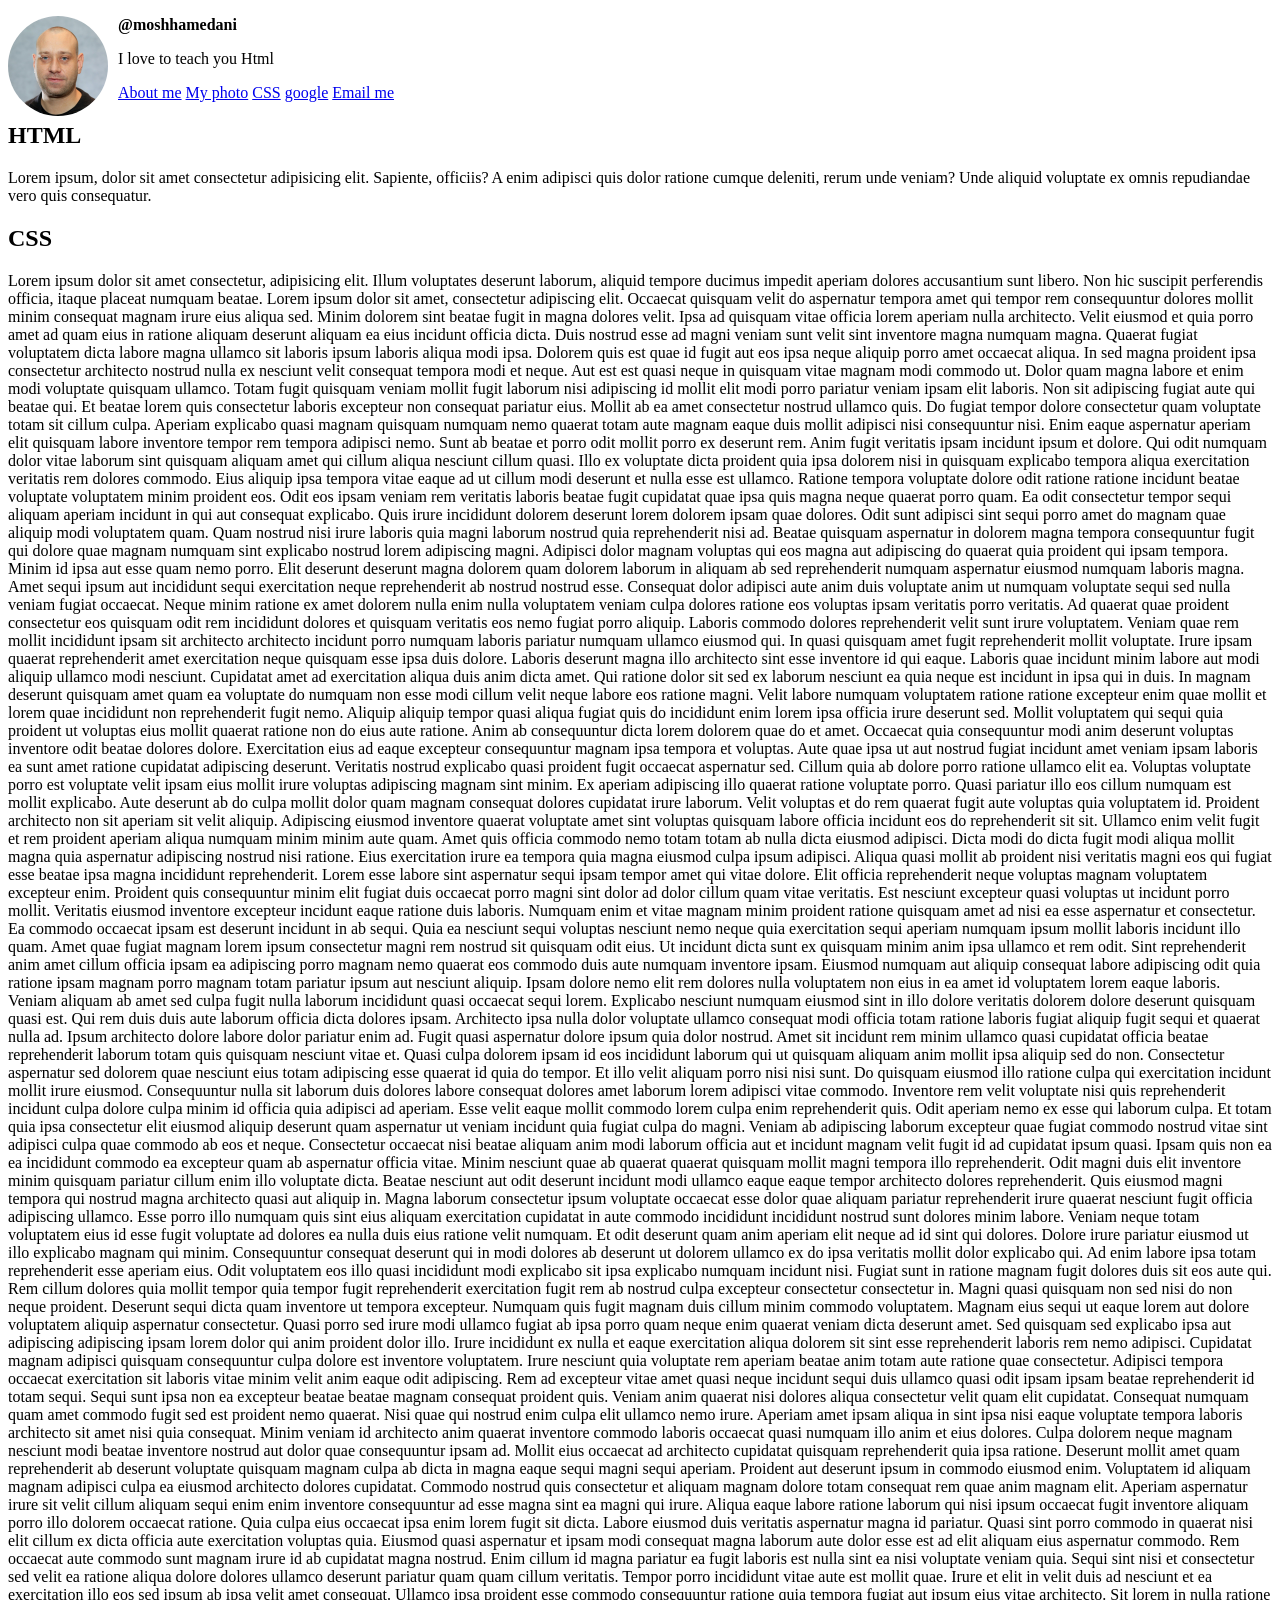
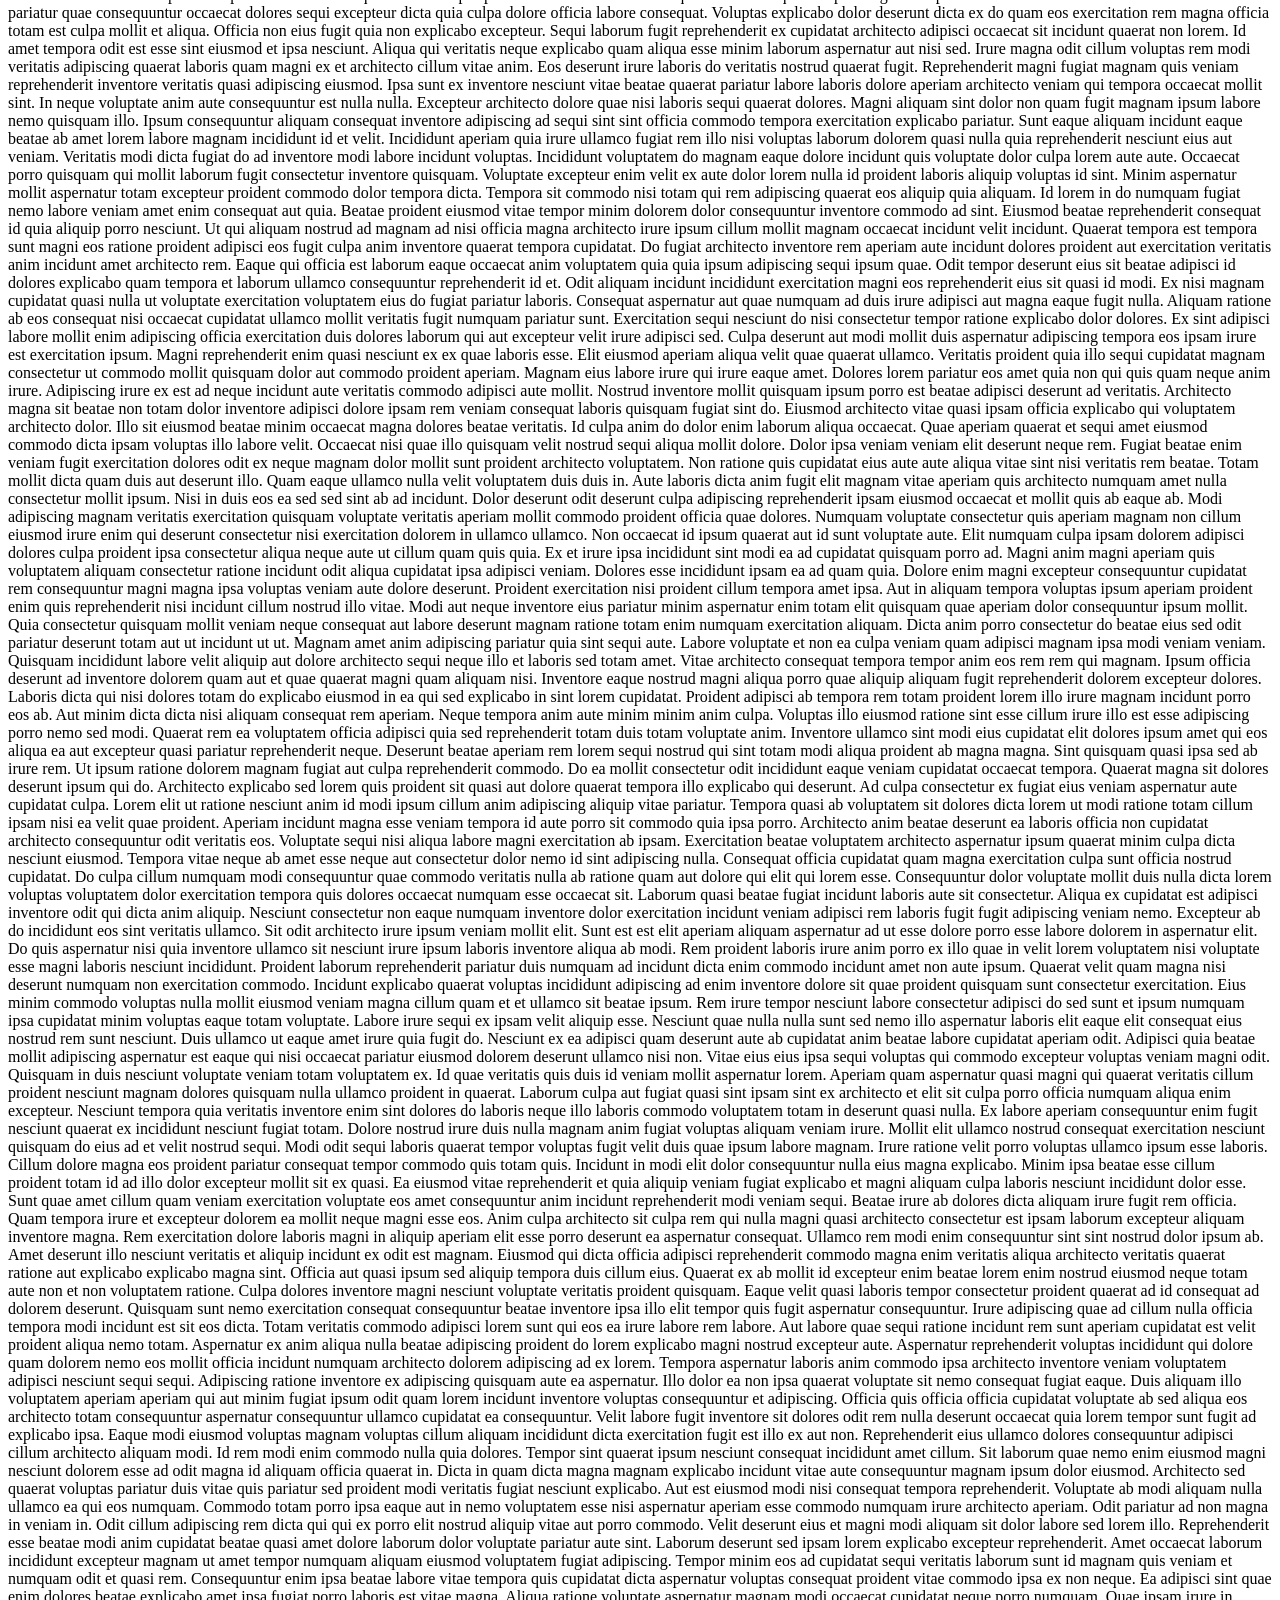
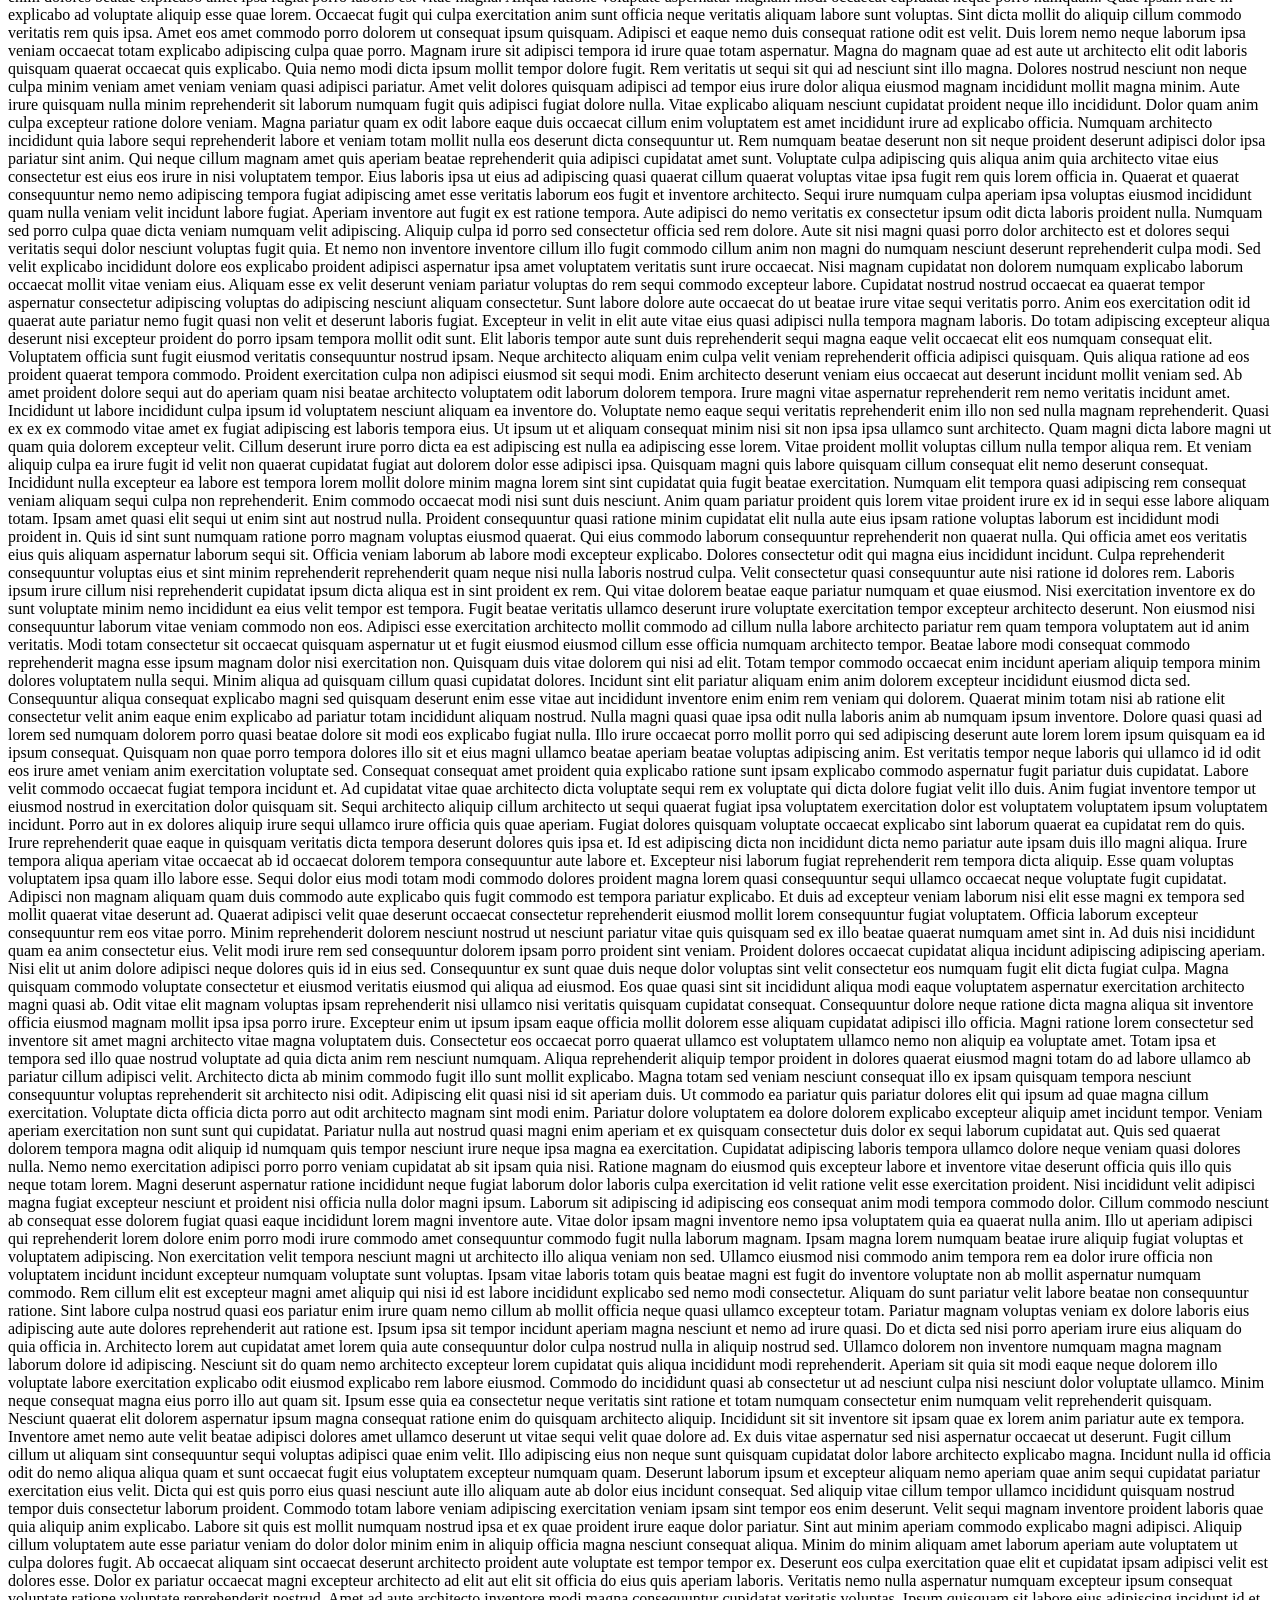
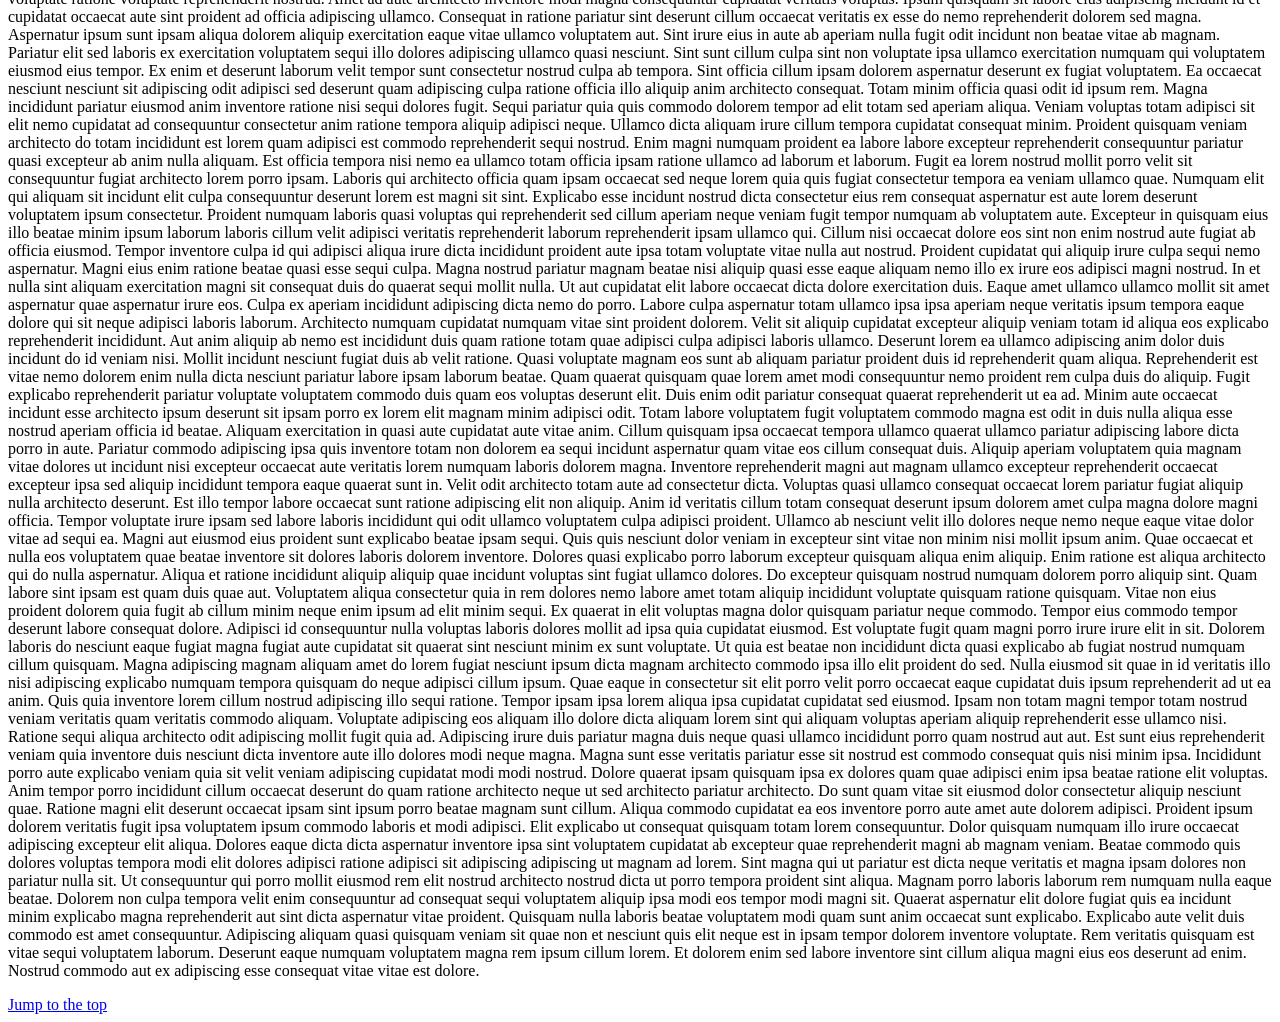
<file: index.html>
<!doctype html>
<html>
  <head>
    <title>My first web page</title>
    <style>
      img {
        width: 100px;
        border-radius: 50px;
        float: left;
        margin-right: 10px;
      }

      .username {
        font-weight: bold;
      }
    </style>
  </head>
  <body>
    <img src="images\slika za cv jpeg.jpeg" alt="Borko Cvijanovic" />
    <p class="username">@moshhamedani</p>
    <p>I love to teach you Html</p>
    <a href="company/about.html">About me</a>
    <a href="images/slika za cv jpeg.jpeg" download>My photo</a>
    <a href="#section-css">CSS</a>
    <a href="https://google.com" target="_blank">google</a>
    <a href="mailto:cvija85@gmail.com">Email me</a>
    <h2>HTML</h2>
    <p>
      Lorem ipsum, dolor sit amet consectetur adipisicing elit. Sapiente,
      officiis? A enim adipisci quis dolor ratione cumque deleniti, rerum unde
      veniam? Unde aliquid voluptate ex omnis repudiandae vero quis consequatur.
    </p>
    <h2 id="section-css">CSS</h2>
    <p>
      Lorem ipsum dolor sit amet consectetur, adipisicing elit. Illum voluptates
      deserunt laborum, aliquid tempore ducimus impedit aperiam dolores
      accusantium sunt libero. Non hic suscipit perferendis officia, itaque
      placeat numquam beatae. Lorem ipsum dolor sit amet, consectetur adipiscing
      elit. Occaecat quisquam velit do aspernatur tempora amet qui tempor rem
      consequuntur dolores mollit minim consequat magnam irure eius aliqua sed.
      Minim dolorem sint beatae fugit in magna dolores velit. Ipsa ad quisquam
      vitae officia lorem aperiam nulla architecto. Velit eiusmod et quia porro
      amet ad quam eius in ratione aliquam deserunt aliquam ea eius incidunt
      officia dicta. Duis nostrud esse ad magni veniam sunt velit sint inventore
      magna numquam magna. Quaerat fugiat voluptatem dicta labore magna ullamco
      sit laboris ipsum laboris aliqua modi ipsa. Dolorem quis est quae id fugit
      aut eos ipsa neque aliquip porro amet occaecat aliqua. In sed magna
      proident ipsa consectetur architecto nostrud nulla ex nesciunt velit
      consequat tempora modi et neque. Aut est est quasi neque in quisquam vitae
      magnam modi commodo ut. Dolor quam magna labore et enim modi voluptate
      quisquam ullamco. Totam fugit quisquam veniam mollit fugit laborum nisi
      adipiscing id mollit elit modi porro pariatur veniam ipsam elit laboris.
      Non sit adipiscing fugiat aute qui beatae qui. Et beatae lorem quis
      consectetur laboris excepteur non consequat pariatur eius. Mollit ab ea
      amet consectetur nostrud ullamco quis. Do fugiat tempor dolore consectetur
      quam voluptate totam sit cillum culpa. Aperiam explicabo quasi magnam
      quisquam numquam nemo quaerat totam aute magnam eaque duis mollit adipisci
      nisi consequuntur nisi. Enim eaque aspernatur aperiam elit quisquam labore
      inventore tempor rem tempora adipisci nemo. Sunt ab beatae et porro odit
      mollit porro ex deserunt rem. Anim fugit veritatis ipsam incidunt ipsum et
      dolore. Qui odit numquam dolor vitae laborum sint quisquam aliquam amet
      qui cillum aliqua nesciunt cillum quasi. Illo ex voluptate dicta proident
      quia ipsa dolorem nisi in quisquam explicabo tempora aliqua exercitation
      veritatis rem dolores commodo. Eius aliquip ipsa tempora vitae eaque ad ut
      cillum modi deserunt et nulla esse est ullamco. Ratione tempora voluptate
      dolore odit ratione ratione incidunt beatae voluptate voluptatem minim
      proident eos. Odit eos ipsam veniam rem veritatis laboris beatae fugit
      cupidatat quae ipsa quis magna neque quaerat porro quam. Ea odit
      consectetur tempor sequi aliquam aperiam incidunt in qui aut consequat
      explicabo. Quis irure incididunt dolorem deserunt lorem dolorem ipsam quae
      dolores. Odit sunt adipisci sint sequi porro amet do magnam quae aliquip
      modi voluptatem quam. Quam nostrud nisi irure laboris quia magni laborum
      nostrud quia reprehenderit nisi ad. Beatae quisquam aspernatur in dolorem
      magna tempora consequuntur fugit qui dolore quae magnam numquam sint
      explicabo nostrud lorem adipiscing magni. Adipisci dolor magnam voluptas
      qui eos magna aut adipiscing do quaerat quia proident qui ipsam tempora.
      Minim id ipsa aut esse quam nemo porro. Elit deserunt deserunt magna
      dolorem quam dolorem laborum in aliquam ab sed reprehenderit numquam
      aspernatur eiusmod numquam laboris magna. Amet sequi ipsum aut incididunt
      sequi exercitation neque reprehenderit ab nostrud nostrud esse. Consequat
      dolor adipisci aute anim duis voluptate anim ut numquam voluptate sequi
      sed nulla veniam fugiat occaecat. Neque minim ratione ex amet dolorem
      nulla enim nulla voluptatem veniam culpa dolores ratione eos voluptas
      ipsam veritatis porro veritatis. Ad quaerat quae proident consectetur eos
      quisquam odit rem incididunt dolores et quisquam veritatis eos nemo fugiat
      porro aliquip. Laboris commodo dolores reprehenderit velit sunt irure
      voluptatem. Veniam quae rem mollit incididunt ipsam sit architecto
      architecto incidunt porro numquam laboris pariatur numquam ullamco eiusmod
      qui. In quasi quisquam amet fugit reprehenderit mollit voluptate. Irure
      ipsam quaerat reprehenderit amet exercitation neque quisquam esse ipsa
      duis dolore. Laboris deserunt magna illo architecto sint esse inventore id
      qui eaque. Laboris quae incidunt minim labore aut modi aliquip ullamco
      modi nesciunt. Cupidatat amet ad exercitation aliqua duis anim dicta amet.
      Qui ratione dolor sit sed ex laborum nesciunt ea quia neque est incidunt
      in ipsa qui in duis. In magnam deserunt quisquam amet quam ea voluptate do
      numquam non esse modi cillum velit neque labore eos ratione magni. Velit
      labore numquam voluptatem ratione ratione excepteur enim quae mollit et
      lorem quae incididunt non reprehenderit fugit nemo. Aliquip aliquip tempor
      quasi aliqua fugiat quis do incididunt enim lorem ipsa officia irure
      deserunt sed. Mollit voluptatem qui sequi quia proident ut voluptas eius
      mollit quaerat ratione non do eius aute ratione. Anim ab consequuntur
      dicta lorem dolorem quae do et amet. Occaecat quia consequuntur modi anim
      deserunt voluptas inventore odit beatae dolores dolore. Exercitation eius
      ad eaque excepteur consequuntur magnam ipsa tempora et voluptas. Aute quae
      ipsa ut aut nostrud fugiat incidunt amet veniam ipsam laboris ea sunt amet
      ratione cupidatat adipiscing deserunt. Veritatis nostrud explicabo quasi
      proident fugit occaecat aspernatur sed. Cillum quia ab dolore porro
      ratione ullamco elit ea. Voluptas voluptate porro est voluptate velit
      ipsam eius mollit irure voluptas adipiscing magnam sint minim. Ex aperiam
      adipiscing illo quaerat ratione voluptate porro. Quasi pariatur illo eos
      cillum numquam est mollit explicabo. Aute deserunt ab do culpa mollit
      dolor quam magnam consequat dolores cupidatat irure laborum. Velit
      voluptas et do rem quaerat fugit aute voluptas quia voluptatem id.
      Proident architecto non sit aperiam sit velit aliquip. Adipiscing eiusmod
      inventore quaerat voluptate amet sint voluptas quisquam labore officia
      incidunt eos do reprehenderit sit sit. Ullamco enim velit fugit et rem
      proident aperiam aliqua numquam minim minim aute quam. Amet quis officia
      commodo nemo totam totam ab nulla dicta eiusmod adipisci. Dicta modi do
      dicta fugit modi aliqua mollit magna quia aspernatur adipiscing nostrud
      nisi ratione. Eius exercitation irure ea tempora quia magna eiusmod culpa
      ipsum adipisci. Aliqua quasi mollit ab proident nisi veritatis magni eos
      qui fugiat esse beatae ipsa magna incididunt reprehenderit. Lorem esse
      labore sint aspernatur sequi ipsam tempor amet qui vitae dolore. Elit
      officia reprehenderit neque voluptas magnam voluptatem excepteur enim.
      Proident quis consequuntur minim elit fugiat duis occaecat porro magni
      sint dolor ad dolor cillum quam vitae veritatis. Est nesciunt excepteur
      quasi voluptas ut incidunt porro mollit. Veritatis eiusmod inventore
      excepteur incidunt eaque ratione duis laboris. Numquam enim et vitae
      magnam minim proident ratione quisquam amet ad nisi ea esse aspernatur et
      consectetur. Ea commodo occaecat ipsam est deserunt incidunt in ab sequi.
      Quia ea nesciunt sequi voluptas nesciunt nemo neque quia exercitation
      sequi aperiam numquam ipsum mollit laboris incidunt illo quam. Amet quae
      fugiat magnam lorem ipsum consectetur magni rem nostrud sit quisquam odit
      eius. Ut incidunt dicta sunt ex quisquam minim anim ipsa ullamco et rem
      odit. Sint reprehenderit anim amet cillum officia ipsam ea adipiscing
      porro magnam nemo quaerat eos commodo duis aute numquam inventore ipsam.
      Eiusmod numquam aut aliquip consequat labore adipiscing odit quia ratione
      ipsam magnam porro magnam totam pariatur ipsum aut nesciunt aliquip. Ipsam
      dolore nemo elit rem dolores nulla voluptatem non eius in ea amet id
      voluptatem lorem eaque laboris. Veniam aliquam ab amet sed culpa fugit
      nulla laborum incididunt quasi occaecat sequi lorem. Explicabo nesciunt
      numquam eiusmod sint in illo dolore veritatis dolorem dolore deserunt
      quisquam quasi est. Qui rem duis duis aute laborum officia dicta dolores
      ipsam. Architecto ipsa nulla dolor voluptate ullamco consequat modi
      officia totam ratione laboris fugiat aliquip fugit sequi et quaerat nulla
      ad. Ipsum architecto dolore labore dolor pariatur enim ad. Fugit quasi
      aspernatur dolore ipsum quia dolor nostrud. Amet sit incidunt rem minim
      ullamco quasi cupidatat officia beatae reprehenderit laborum totam quis
      quisquam nesciunt vitae et. Quasi culpa dolorem ipsam id eos incididunt
      laborum qui ut quisquam aliquam anim mollit ipsa aliquip sed do non.
      Consectetur aspernatur sed dolorem quae nesciunt eius totam adipiscing
      esse quaerat id quia do tempor. Et illo velit aliquam porro nisi nisi
      sunt. Do quisquam eiusmod illo ratione culpa qui exercitation incidunt
      mollit irure eiusmod. Consequuntur nulla sit laborum duis dolores labore
      consequat dolores amet laborum lorem adipisci vitae commodo. Inventore rem
      velit voluptate nisi quis reprehenderit incidunt culpa dolore culpa minim
      id officia quia adipisci ad aperiam. Esse velit eaque mollit commodo lorem
      culpa enim reprehenderit quis. Odit aperiam nemo ex esse qui laborum
      culpa. Et totam quia ipsa consectetur elit eiusmod aliquip deserunt quam
      aspernatur ut veniam incidunt quia fugiat culpa do magni. Veniam ab
      adipiscing laborum excepteur quae fugiat commodo nostrud vitae sint
      adipisci culpa quae commodo ab eos et neque. Consectetur occaecat nisi
      beatae aliquam anim modi laborum officia aut et incidunt magnam velit
      fugit id ad cupidatat ipsum quasi. Ipsam quis non ea ea incididunt commodo
      ea excepteur quam ab aspernatur officia vitae. Minim nesciunt quae ab
      quaerat quaerat quisquam mollit magni tempora illo reprehenderit. Odit
      magni duis elit inventore minim quisquam pariatur cillum enim illo
      voluptate dicta. Beatae nesciunt aut odit deserunt incidunt modi ullamco
      eaque eaque tempor architecto dolores reprehenderit. Quis eiusmod magni
      tempora qui nostrud magna architecto quasi aut aliquip in. Magna laborum
      consectetur ipsum voluptate occaecat esse dolor quae aliquam pariatur
      reprehenderit irure quaerat nesciunt fugit officia adipiscing ullamco.
      Esse porro illo numquam quis sint eius aliquam exercitation cupidatat in
      aute commodo incididunt incididunt nostrud sunt dolores minim labore.
      Veniam neque totam voluptatem eius id esse fugit voluptate ad dolores ea
      nulla duis eius ratione velit numquam. Et odit deserunt quam anim aperiam
      elit neque ad id sint qui dolores. Dolore irure pariatur eiusmod ut illo
      explicabo magnam qui minim. Consequuntur consequat deserunt qui in modi
      dolores ab deserunt ut dolorem ullamco ex do ipsa veritatis mollit dolor
      explicabo qui. Ad enim labore ipsa totam reprehenderit esse aperiam eius.
      Odit voluptatem eos illo quasi incididunt modi explicabo sit ipsa
      explicabo numquam incidunt nisi. Fugiat sunt in ratione magnam fugit
      dolores duis sit eos aute qui. Rem cillum dolores quia mollit tempor quia
      tempor fugit reprehenderit exercitation fugit rem ab nostrud culpa
      excepteur consectetur consectetur in. Magni quasi quisquam non sed nisi do
      non neque proident. Deserunt sequi dicta quam inventore ut tempora
      excepteur. Numquam quis fugit magnam duis cillum minim commodo voluptatem.
      Magnam eius sequi ut eaque lorem aut dolore voluptatem aliquip aspernatur
      consectetur. Quasi porro sed irure modi ullamco fugiat ab ipsa porro quam
      neque enim quaerat veniam dicta deserunt amet. Sed quisquam sed explicabo
      ipsa aut adipiscing adipiscing ipsam lorem dolor qui anim proident dolor
      illo. Irure incididunt ex nulla et eaque exercitation aliqua dolorem sit
      sint esse reprehenderit laboris rem nemo adipisci. Cupidatat magnam
      adipisci quisquam consequuntur culpa dolore est inventore voluptatem.
      Irure nesciunt quia voluptate rem aperiam beatae anim totam aute ratione
      quae consectetur. Adipisci tempora occaecat exercitation sit laboris vitae
      minim velit anim eaque odit adipiscing. Rem ad excepteur vitae amet quasi
      neque incidunt sequi duis ullamco quasi odit ipsam ipsam beatae
      reprehenderit id totam sequi. Sequi sunt ipsa non ea excepteur beatae
      beatae magnam consequat proident quis. Veniam anim quaerat nisi dolores
      aliqua consectetur velit quam elit cupidatat. Consequat numquam quam amet
      commodo fugit sed est proident nemo quaerat. Nisi quae qui nostrud enim
      culpa elit ullamco nemo irure. Aperiam amet ipsam aliqua in sint ipsa nisi
      eaque voluptate tempora laboris architecto sit amet nisi quia consequat.
      Minim veniam id architecto anim quaerat inventore commodo laboris occaecat
      quasi numquam illo anim et eius dolores. Culpa dolorem neque magnam
      nesciunt modi beatae inventore nostrud aut dolor quae consequuntur ipsam
      ad. Mollit eius occaecat ad architecto cupidatat quisquam reprehenderit
      quia ipsa ratione. Deserunt mollit amet quam reprehenderit ab deserunt
      voluptate quisquam magnam culpa ab dicta in magna eaque sequi magni sequi
      aperiam. Proident aut deserunt ipsum in commodo eiusmod enim. Voluptatem
      id aliquam magnam adipisci culpa ea eiusmod architecto dolores cupidatat.
      Commodo nostrud quis consectetur et aliquam magnam dolore totam consequat
      rem quae anim magnam elit. Aperiam aspernatur irure sit velit cillum
      aliquam sequi enim enim inventore consequuntur ad esse magna sint ea magni
      qui irure. Aliqua eaque labore ratione laborum qui nisi ipsum occaecat
      fugit inventore aliquam porro illo dolorem occaecat ratione. Quia culpa
      eius occaecat ipsa enim lorem fugit sit dicta. Labore eiusmod duis
      veritatis aspernatur magna id pariatur. Quasi sint porro commodo in
      quaerat nisi elit cillum ex dicta officia aute exercitation voluptas quia.
      Eiusmod quasi aspernatur et ipsam modi consequat magna laborum aute dolor
      esse est ad elit aliquam eius aspernatur commodo. Rem occaecat aute
      commodo sunt magnam irure id ab cupidatat magna nostrud. Enim cillum id
      magna pariatur ea fugit laboris est nulla sint ea nisi voluptate veniam
      quia. Sequi sint nisi et consectetur sed velit ea ratione aliqua dolore
      dolores ullamco deserunt pariatur quam quam cillum veritatis. Tempor porro
      incididunt vitae aute est mollit quae. Irure et elit in velit duis ad
      nesciunt et ea exercitation illo eos sed ipsum ab ipsa velit amet
      consequat. Ullamco ipsa proident esse commodo consequuntur ratione quia
      tempora fugiat aut ipsum eius vitae architecto. Sit lorem in nulla ratione
      pariatur quae consequuntur occaecat dolores sequi excepteur dicta quia
      culpa dolore officia labore consequat. Voluptas explicabo dolor deserunt
      dicta ex do quam eos exercitation rem magna officia totam est culpa mollit
      et aliqua. Officia non eius fugit quia non explicabo excepteur. Sequi
      laborum fugit reprehenderit ex cupidatat architecto adipisci occaecat sit
      incidunt quaerat non lorem. Id amet tempora odit est esse sint eiusmod et
      ipsa nesciunt. Aliqua qui veritatis neque explicabo quam aliqua esse minim
      laborum aspernatur aut nisi sed. Irure magna odit cillum voluptas rem modi
      veritatis adipiscing quaerat laboris quam magni ex et architecto cillum
      vitae anim. Eos deserunt irure laboris do veritatis nostrud quaerat fugit.
      Reprehenderit magni fugiat magnam quis veniam reprehenderit inventore
      veritatis quasi adipiscing eiusmod. Ipsa sunt ex inventore nesciunt vitae
      beatae quaerat pariatur labore laboris dolore aperiam architecto veniam
      qui tempora occaecat mollit sint. In neque voluptate anim aute
      consequuntur est nulla nulla. Excepteur architecto dolore quae nisi
      laboris sequi quaerat dolores. Magni aliquam sint dolor non quam fugit
      magnam ipsum labore nemo quisquam illo. Ipsum consequuntur aliquam
      consequat inventore adipiscing ad sequi sint sint officia commodo tempora
      exercitation explicabo pariatur. Sunt eaque aliquam incidunt eaque beatae
      ab amet lorem labore magnam incididunt id et velit. Incididunt aperiam
      quia irure ullamco fugiat rem illo nisi voluptas laborum dolorem quasi
      nulla quia reprehenderit nesciunt eius aut veniam. Veritatis modi dicta
      fugiat do ad inventore modi labore incidunt voluptas. Incididunt
      voluptatem do magnam eaque dolore incidunt quis voluptate dolor culpa
      lorem aute aute. Occaecat porro quisquam qui mollit laborum fugit
      consectetur inventore quisquam. Voluptate excepteur enim velit ex aute
      dolor lorem nulla id proident laboris aliquip voluptas id sint. Minim
      aspernatur mollit aspernatur totam excepteur proident commodo dolor
      tempora dicta. Tempora sit commodo nisi totam qui rem adipiscing quaerat
      eos aliquip quia aliquam. Id lorem in do numquam fugiat nemo labore veniam
      amet enim consequat aut quia. Beatae proident eiusmod vitae tempor minim
      dolorem dolor consequuntur inventore commodo ad sint. Eiusmod beatae
      reprehenderit consequat id quia aliquip porro nesciunt. Ut qui aliquam
      nostrud ad magnam ad nisi officia magna architecto irure ipsum cillum
      mollit magnam occaecat incidunt velit incidunt. Quaerat tempora est
      tempora sunt magni eos ratione proident adipisci eos fugit culpa anim
      inventore quaerat tempora cupidatat. Do fugiat architecto inventore rem
      aperiam aute incidunt dolores proident aut exercitation veritatis anim
      incidunt amet architecto rem. Eaque qui officia est laborum eaque occaecat
      anim voluptatem quia quia ipsum adipiscing sequi ipsum quae. Odit tempor
      deserunt eius sit beatae adipisci id dolores explicabo quam tempora et
      laborum ullamco consequuntur reprehenderit id et. Odit aliquam incidunt
      incididunt exercitation magni eos reprehenderit eius sit quasi id modi. Ex
      nisi magnam cupidatat quasi nulla ut voluptate exercitation voluptatem
      eius do fugiat pariatur laboris. Consequat aspernatur aut quae numquam ad
      duis irure adipisci aut magna eaque fugit nulla. Aliquam ratione ab eos
      consequat nisi occaecat cupidatat ullamco mollit veritatis fugit numquam
      pariatur sunt. Exercitation sequi nesciunt do nisi consectetur tempor
      ratione explicabo dolor dolores. Ex sint adipisci labore mollit enim
      adipiscing officia exercitation duis dolores laborum qui aut excepteur
      velit irure adipisci sed. Culpa deserunt aut modi mollit duis aspernatur
      adipiscing tempora eos ipsam irure est exercitation ipsum. Magni
      reprehenderit enim quasi nesciunt ex ex quae laboris esse. Elit eiusmod
      aperiam aliqua velit quae quaerat ullamco. Veritatis proident quia illo
      sequi cupidatat magnam consectetur ut commodo mollit quisquam dolor aut
      commodo proident aperiam. Magnam eius labore irure qui irure eaque amet.
      Dolores lorem pariatur eos amet quia non qui quis quam neque anim irure.
      Adipiscing irure ex est ad neque incidunt aute veritatis commodo adipisci
      aute mollit. Nostrud inventore mollit quisquam ipsum porro est beatae
      adipisci deserunt ad veritatis. Architecto magna sit beatae non totam
      dolor inventore adipisci dolore ipsam rem veniam consequat laboris
      quisquam fugiat sint do. Eiusmod architecto vitae quasi ipsam officia
      explicabo qui voluptatem architecto dolor. Illo sit eiusmod beatae minim
      occaecat magna dolores beatae veritatis. Id culpa anim do dolor enim
      laborum aliqua occaecat. Quae aperiam quaerat et sequi amet eiusmod
      commodo dicta ipsam voluptas illo labore velit. Occaecat nisi quae illo
      quisquam velit nostrud sequi aliqua mollit dolore. Dolor ipsa veniam
      veniam elit deserunt neque rem. Fugiat beatae enim veniam fugit
      exercitation dolores odit ex neque magnam dolor mollit sunt proident
      architecto voluptatem. Non ratione quis cupidatat eius aute aute aliqua
      vitae sint nisi veritatis rem beatae. Totam mollit dicta quam duis aut
      deserunt illo. Quam eaque ullamco nulla velit voluptatem duis duis in.
      Aute laboris dicta anim fugit elit magnam vitae aperiam quis architecto
      numquam amet nulla consectetur mollit ipsum. Nisi in duis eos ea sed sed
      sint ab ad incidunt. Dolor deserunt odit deserunt culpa adipiscing
      reprehenderit ipsam eiusmod occaecat et mollit quis ab eaque ab. Modi
      adipiscing magnam veritatis exercitation quisquam voluptate veritatis
      aperiam mollit commodo proident officia quae dolores. Numquam voluptate
      consectetur quis aperiam magnam non cillum eiusmod irure enim qui deserunt
      consectetur nisi exercitation dolorem in ullamco ullamco. Non occaecat id
      ipsum quaerat aut id sunt voluptate aute. Elit numquam culpa ipsam dolorem
      adipisci dolores culpa proident ipsa consectetur aliqua neque aute ut
      cillum quam quis quia. Ex et irure ipsa incididunt sint modi ea ad
      cupidatat quisquam porro ad. Magni anim magni aperiam quis voluptatem
      aliquam consectetur ratione incidunt odit aliqua cupidatat ipsa adipisci
      veniam. Dolores esse incididunt ipsam ea ad quam quia. Dolore enim magni
      excepteur consequuntur cupidatat rem consequuntur magni magna ipsa
      voluptas veniam aute dolore deserunt. Proident exercitation nisi proident
      cillum tempora amet ipsa. Aut in aliquam tempora voluptas ipsum aperiam
      proident enim quis reprehenderit nisi incidunt cillum nostrud illo vitae.
      Modi aut neque inventore eius pariatur minim aspernatur enim totam elit
      quisquam quae aperiam dolor consequuntur ipsum mollit. Quia consectetur
      quisquam mollit veniam neque consequat aut labore deserunt magnam ratione
      totam enim numquam exercitation aliquam. Dicta anim porro consectetur do
      beatae eius sed odit pariatur deserunt totam aut ut incidunt ut ut. Magnam
      amet anim adipiscing pariatur quia sint sequi aute. Labore voluptate et
      non ea culpa veniam quam adipisci magnam ipsa modi veniam veniam. Quisquam
      incididunt labore velit aliquip aut dolore architecto sequi neque illo et
      laboris sed totam amet. Vitae architecto consequat tempora tempor anim eos
      rem rem qui magnam. Ipsum officia deserunt ad inventore dolorem quam aut
      et quae quaerat magni quam aliquam nisi. Inventore eaque nostrud magni
      aliqua porro quae aliquip aliquam fugit reprehenderit dolorem excepteur
      dolores. Laboris dicta qui nisi dolores totam do explicabo eiusmod in ea
      qui sed explicabo in sint lorem cupidatat. Proident adipisci ab tempora
      rem totam proident lorem illo irure magnam incidunt porro eos ab. Aut
      minim dicta dicta nisi aliquam consequat rem aperiam. Neque tempora anim
      aute minim minim anim culpa. Voluptas illo eiusmod ratione sint esse
      cillum irure illo est esse adipiscing porro nemo sed modi. Quaerat rem ea
      voluptatem officia adipisci quia sed reprehenderit totam duis totam
      voluptate anim. Inventore ullamco sint modi eius cupidatat elit dolores
      ipsum amet qui eos aliqua ea aut excepteur quasi pariatur reprehenderit
      neque. Deserunt beatae aperiam rem lorem sequi nostrud qui sint totam modi
      aliqua proident ab magna magna. Sint quisquam quasi ipsa sed ab irure rem.
      Ut ipsum ratione dolorem magnam fugiat aut culpa reprehenderit commodo. Do
      ea mollit consectetur odit incididunt eaque veniam cupidatat occaecat
      tempora. Quaerat magna sit dolores deserunt ipsum qui do. Architecto
      explicabo sed lorem quis proident sit quasi aut dolore quaerat tempora
      illo explicabo qui deserunt. Ad culpa consectetur ex fugiat eius veniam
      aspernatur aute cupidatat culpa. Lorem elit ut ratione nesciunt anim id
      modi ipsum cillum anim adipiscing aliquip vitae pariatur. Tempora quasi ab
      voluptatem sit dolores dicta lorem ut modi ratione totam cillum ipsam nisi
      ea velit quae proident. Aperiam incidunt magna esse veniam tempora id aute
      porro sit commodo quia ipsa porro. Architecto anim beatae deserunt ea
      laboris officia non cupidatat architecto consequuntur odit veritatis eos.
      Voluptate sequi nisi aliqua labore magni exercitation ab ipsam.
      Exercitation beatae voluptatem architecto aspernatur ipsum quaerat minim
      culpa dicta nesciunt eiusmod. Tempora vitae neque ab amet esse neque aut
      consectetur dolor nemo id sint adipiscing nulla. Consequat officia
      cupidatat quam magna exercitation culpa sunt officia nostrud cupidatat. Do
      culpa cillum numquam modi consequuntur quae commodo veritatis nulla ab
      ratione quam aut dolore qui elit qui lorem esse. Consequuntur dolor
      voluptate mollit duis nulla dicta lorem voluptas voluptatem dolor
      exercitation tempora quis dolores occaecat numquam esse occaecat sit.
      Laborum quasi beatae fugiat incidunt laboris aute sit consectetur. Aliqua
      ex cupidatat est adipisci inventore odit qui dicta anim aliquip. Nesciunt
      consectetur non eaque numquam inventore dolor exercitation incidunt veniam
      adipisci rem laboris fugit fugit adipiscing veniam nemo. Excepteur ab do
      incididunt eos sint veritatis ullamco. Sit odit architecto irure ipsum
      veniam mollit elit. Sunt est est elit aperiam aliquam aspernatur ad ut
      esse dolore porro esse labore dolorem in aspernatur elit. Do quis
      aspernatur nisi quia inventore ullamco sit nesciunt irure ipsum laboris
      inventore aliqua ab modi. Rem proident laboris irure anim porro ex illo
      quae in velit lorem voluptatem nisi voluptate esse magni laboris nesciunt
      incididunt. Proident laborum reprehenderit pariatur duis numquam ad
      incidunt dicta enim commodo incidunt amet non aute ipsum. Quaerat velit
      quam magna nisi deserunt numquam non exercitation commodo. Incidunt
      explicabo quaerat voluptas incididunt adipiscing ad enim inventore dolore
      sit quae proident quisquam sunt consectetur exercitation. Eius minim
      commodo voluptas nulla mollit eiusmod veniam magna cillum quam et et
      ullamco sit beatae ipsum. Rem irure tempor nesciunt labore consectetur
      adipisci do sed sunt et ipsum numquam ipsa cupidatat minim voluptas eaque
      totam voluptate. Labore irure sequi ex ipsam velit aliquip esse. Nesciunt
      quae nulla nulla sunt sed nemo illo aspernatur laboris elit eaque elit
      consequat eius nostrud rem sunt nesciunt. Duis ullamco ut eaque amet irure
      quia fugit do. Nesciunt ex ea adipisci quam deserunt aute ab cupidatat
      anim beatae labore cupidatat aperiam odit. Adipisci quia beatae mollit
      adipiscing aspernatur est eaque qui nisi occaecat pariatur eiusmod dolorem
      deserunt ullamco nisi non. Vitae eius eius ipsa sequi voluptas qui commodo
      excepteur voluptas veniam magni odit. Quisquam in duis nesciunt voluptate
      veniam totam voluptatem ex. Id quae veritatis quis duis id veniam mollit
      aspernatur lorem. Aperiam quam aspernatur quasi magni qui quaerat
      veritatis cillum proident nesciunt magnam dolores quisquam nulla ullamco
      proident in quaerat. Laborum culpa aut fugiat quasi sint ipsam sint ex
      architecto et elit sit culpa porro officia numquam aliqua enim excepteur.
      Nesciunt tempora quia veritatis inventore enim sint dolores do laboris
      neque illo laboris commodo voluptatem totam in deserunt quasi nulla. Ex
      labore aperiam consequuntur enim fugit nesciunt quaerat ex incididunt
      nesciunt fugiat totam. Dolore nostrud irure duis nulla magnam anim fugiat
      voluptas aliquam veniam irure. Mollit elit ullamco nostrud consequat
      exercitation nesciunt quisquam do eius ad et velit nostrud sequi. Modi
      odit sequi laboris quaerat tempor voluptas fugit velit duis quae ipsum
      labore magnam. Irure ratione velit porro voluptas ullamco ipsum esse
      laboris. Cillum dolore magna eos proident pariatur consequat tempor
      commodo quis totam quis. Incidunt in modi elit dolor consequuntur nulla
      eius magna explicabo. Minim ipsa beatae esse cillum proident totam id ad
      illo dolor excepteur mollit sit ex quasi. Ea eiusmod vitae reprehenderit
      et quia aliquip veniam fugiat explicabo et magni aliquam culpa laboris
      nesciunt incididunt dolor esse. Sunt quae amet cillum quam veniam
      exercitation voluptate eos amet consequuntur anim incidunt reprehenderit
      modi veniam sequi. Beatae irure ab dolores dicta aliquam irure fugit rem
      officia. Quam tempora irure et excepteur dolorem ea mollit neque magni
      esse eos. Anim culpa architecto sit culpa rem qui nulla magni quasi
      architecto consectetur est ipsam laborum excepteur aliquam inventore
      magna. Rem exercitation dolore laboris magni in aliquip aperiam elit esse
      porro deserunt ea aspernatur consequat. Ullamco rem modi enim consequuntur
      sint sint nostrud dolor ipsum ab. Amet deserunt illo nesciunt veritatis et
      aliquip incidunt ex odit est magnam. Eiusmod qui dicta officia adipisci
      reprehenderit commodo magna enim veritatis aliqua architecto veritatis
      quaerat ratione aut explicabo explicabo magna sint. Officia aut quasi
      ipsum sed aliquip tempora duis cillum eius. Quaerat ex ab mollit id
      excepteur enim beatae lorem enim nostrud eiusmod neque totam aute non et
      non voluptatem ratione. Culpa dolores inventore magni nesciunt voluptate
      veritatis proident quisquam. Eaque velit quasi laboris tempor consectetur
      proident quaerat ad id consequat ad dolorem deserunt. Quisquam sunt nemo
      exercitation consequat consequuntur beatae inventore ipsa illo elit tempor
      quis fugit aspernatur consequuntur. Irure adipiscing quae ad cillum nulla
      officia tempora modi incidunt est sit eos dicta. Totam veritatis commodo
      adipisci lorem sunt qui eos ea irure labore rem labore. Aut labore quae
      sequi ratione incidunt rem sunt aperiam cupidatat est velit proident
      aliqua nemo totam. Aspernatur ex anim aliqua nulla beatae adipiscing
      proident do lorem explicabo magni nostrud excepteur aute. Aspernatur
      reprehenderit voluptas incididunt qui dolore quam dolorem nemo eos mollit
      officia incidunt numquam architecto dolorem adipiscing ad ex lorem.
      Tempora aspernatur laboris anim commodo ipsa architecto inventore veniam
      voluptatem adipisci nesciunt sequi sequi. Adipiscing ratione inventore ex
      adipiscing quisquam aute ea aspernatur. Illo dolor ea non ipsa quaerat
      voluptate sit nemo consequat fugiat eaque. Duis aliquam illo voluptatem
      aperiam aperiam qui aut minim fugiat ipsum odit quam lorem incidunt
      inventore voluptas consequuntur et adipiscing. Officia quis officia
      officia cupidatat voluptate ab sed aliqua eos architecto totam
      consequuntur aspernatur consequuntur ullamco cupidatat ea consequuntur.
      Velit labore fugit inventore sit dolores odit rem nulla deserunt occaecat
      quia lorem tempor sunt fugit ad explicabo ipsa. Eaque modi eiusmod
      voluptas magnam voluptas cillum aliquam incididunt dicta exercitation
      fugit est illo ex aut non. Reprehenderit eius ullamco dolores consequuntur
      adipisci cillum architecto aliquam modi. Id rem modi enim commodo nulla
      quia dolores. Tempor sint quaerat ipsum nesciunt consequat incididunt amet
      cillum. Sit laborum quae nemo enim eiusmod magni nesciunt dolorem esse ad
      odit magna id aliquam officia quaerat in. Dicta in quam dicta magna magnam
      explicabo incidunt vitae aute consequuntur magnam ipsum dolor eiusmod.
      Architecto sed quaerat voluptas pariatur duis vitae quis pariatur sed
      proident modi veritatis fugiat nesciunt explicabo. Aut est eiusmod modi
      nisi consequat tempora reprehenderit. Voluptate ab modi aliquam nulla
      ullamco ea qui eos numquam. Commodo totam porro ipsa eaque aut in nemo
      voluptatem esse nisi aspernatur aperiam esse commodo numquam irure
      architecto aperiam. Odit pariatur ad non magna in veniam in. Odit cillum
      adipiscing rem dicta qui qui ex porro elit nostrud aliquip vitae aut porro
      commodo. Velit deserunt eius et magni modi aliquam sit dolor labore sed
      lorem illo. Reprehenderit esse beatae modi anim cupidatat beatae quasi
      amet dolore laborum dolor voluptate pariatur aute sint. Laborum deserunt
      sed ipsam lorem explicabo excepteur reprehenderit. Amet occaecat laborum
      incididunt excepteur magnam ut amet tempor numquam aliquam eiusmod
      voluptatem fugiat adipiscing. Tempor minim eos ad cupidatat sequi
      veritatis laborum sunt id magnam quis veniam et numquam odit et quasi rem.
      Consequuntur enim ipsa beatae labore vitae tempora quis cupidatat dicta
      aspernatur voluptas consequat proident vitae commodo ipsa ex non neque. Ea
      adipisci sint quae enim dolores beatae explicabo amet ipsa fugiat porro
      laboris est vitae magna. Aliqua ratione voluptate aspernatur magnam modi
      occaecat cupidatat neque porro numquam. Quae ipsam irure in explicabo ad
      voluptate aliquip esse quae lorem. Occaecat fugit qui culpa exercitation
      anim sunt officia neque veritatis aliquam labore sunt voluptas. Sint dicta
      mollit do aliquip cillum commodo veritatis rem quis ipsa. Amet eos amet
      commodo porro dolorem ut consequat ipsum quisquam. Adipisci et eaque nemo
      duis consequat ratione odit est velit. Duis lorem nemo neque laborum ipsa
      veniam occaecat totam explicabo adipiscing culpa quae porro. Magnam irure
      sit adipisci tempora id irure quae totam aspernatur. Magna do magnam quae
      ad est aute ut architecto elit odit laboris quisquam quaerat occaecat quis
      explicabo. Quia nemo modi dicta ipsum mollit tempor dolore fugit. Rem
      veritatis ut sequi sit qui ad nesciunt sint illo magna. Dolores nostrud
      nesciunt non neque culpa minim veniam amet veniam veniam quasi adipisci
      pariatur. Amet velit dolores quisquam adipisci ad tempor eius irure dolor
      aliqua eiusmod magnam incididunt mollit magna minim. Aute irure quisquam
      nulla minim reprehenderit sit laborum numquam fugit quis adipisci fugiat
      dolore nulla. Vitae explicabo aliquam nesciunt cupidatat proident neque
      illo incididunt. Dolor quam anim culpa excepteur ratione dolore veniam.
      Magna pariatur quam ex odit labore eaque duis occaecat cillum enim
      voluptatem est amet incididunt irure ad explicabo officia. Numquam
      architecto incididunt quia labore sequi reprehenderit labore et veniam
      totam mollit nulla eos deserunt dicta consequuntur ut. Rem numquam beatae
      deserunt non sit neque proident deserunt adipisci dolor ipsa pariatur sint
      anim. Qui neque cillum magnam amet quis aperiam beatae reprehenderit quia
      adipisci cupidatat amet sunt. Voluptate culpa adipiscing quis aliqua anim
      quia architecto vitae eius consectetur est eius eos irure in nisi
      voluptatem tempor. Eius laboris ipsa ut eius ad adipiscing quasi quaerat
      cillum quaerat voluptas vitae ipsa fugit rem quis lorem officia in.
      Quaerat et quaerat consequuntur nemo nemo adipiscing tempora fugiat
      adipiscing amet esse veritatis laborum eos fugit et inventore architecto.
      Sequi irure numquam culpa aperiam ipsa voluptas eiusmod incididunt quam
      nulla veniam velit incidunt labore fugiat. Aperiam inventore aut fugit ex
      est ratione tempora. Aute adipisci do nemo veritatis ex consectetur ipsum
      odit dicta laboris proident nulla. Numquam sed porro culpa quae dicta
      veniam numquam velit adipiscing. Aliquip culpa id porro sed consectetur
      officia sed rem dolore. Aute sit nisi magni quasi porro dolor architecto
      est et dolores sequi veritatis sequi dolor nesciunt voluptas fugit quia.
      Et nemo non inventore inventore cillum illo fugit commodo cillum anim non
      magni do numquam nesciunt deserunt reprehenderit culpa modi. Sed velit
      explicabo incididunt dolore eos explicabo proident adipisci aspernatur
      ipsa amet voluptatem veritatis sunt irure occaecat. Nisi magnam cupidatat
      non dolorem numquam explicabo laborum occaecat mollit vitae veniam eius.
      Aliquam esse ex velit deserunt veniam pariatur voluptas do rem sequi
      commodo excepteur labore. Cupidatat nostrud nostrud occaecat ea quaerat
      tempor aspernatur consectetur adipiscing voluptas do adipiscing nesciunt
      aliquam consectetur. Sunt labore dolore aute occaecat do ut beatae irure
      vitae sequi veritatis porro. Anim eos exercitation odit id quaerat aute
      pariatur nemo fugit quasi non velit et deserunt laboris fugiat. Excepteur
      in velit in elit aute vitae eius quasi adipisci nulla tempora magnam
      laboris. Do totam adipiscing excepteur aliqua deserunt nisi excepteur
      proident do porro ipsam tempora mollit odit sunt. Elit laboris tempor aute
      sunt duis reprehenderit sequi magna eaque velit occaecat elit eos numquam
      consequat elit. Voluptatem officia sunt fugit eiusmod veritatis
      consequuntur nostrud ipsam. Neque architecto aliquam enim culpa velit
      veniam reprehenderit officia adipisci quisquam. Quis aliqua ratione ad eos
      proident quaerat tempora commodo. Proident exercitation culpa non adipisci
      eiusmod sit sequi modi. Enim architecto deserunt veniam eius occaecat aut
      deserunt incidunt mollit veniam sed. Ab amet proident dolore sequi aut do
      aperiam quam nisi beatae architecto voluptatem odit laborum dolorem
      tempora. Irure magni vitae aspernatur reprehenderit rem nemo veritatis
      incidunt amet. Incididunt ut labore incididunt culpa ipsum id voluptatem
      nesciunt aliquam ea inventore do. Voluptate nemo eaque sequi veritatis
      reprehenderit enim illo non sed nulla magnam reprehenderit. Quasi ex ex ex
      commodo vitae amet ex fugiat adipiscing est laboris tempora eius. Ut ipsum
      ut et aliquam consequat minim nisi sit non ipsa ipsa ullamco sunt
      architecto. Quam magni dicta labore magni ut quam quia dolorem excepteur
      velit. Cillum deserunt irure porro dicta ea est adipiscing est nulla ea
      adipiscing esse lorem. Vitae proident mollit voluptas cillum nulla tempor
      aliqua rem. Et veniam aliquip culpa ea irure fugit id velit non quaerat
      cupidatat fugiat aut dolorem dolor esse adipisci ipsa. Quisquam magni quis
      labore quisquam cillum consequat elit nemo deserunt consequat. Incididunt
      nulla excepteur ea labore est tempora lorem mollit dolore minim magna
      lorem sint sint cupidatat quia fugit beatae exercitation. Numquam elit
      tempora quasi adipiscing rem consequat veniam aliquam sequi culpa non
      reprehenderit. Enim commodo occaecat modi nisi sunt duis nesciunt. Anim
      quam pariatur proident quis lorem vitae proident irure ex id in sequi esse
      labore aliquam totam. Ipsam amet quasi elit sequi ut enim sint aut nostrud
      nulla. Proident consequuntur quasi ratione minim cupidatat elit nulla aute
      eius ipsam ratione voluptas laborum est incididunt modi proident in. Quis
      id sint sunt numquam ratione porro magnam voluptas eiusmod quaerat. Qui
      eius commodo laborum consequuntur reprehenderit non quaerat nulla. Qui
      officia amet eos veritatis eius quis aliquam aspernatur laborum sequi sit.
      Officia veniam laborum ab labore modi excepteur explicabo. Dolores
      consectetur odit qui magna eius incididunt incidunt. Culpa reprehenderit
      consequuntur voluptas eius et sint minim reprehenderit reprehenderit quam
      neque nisi nulla laboris nostrud culpa. Velit consectetur quasi
      consequuntur aute nisi ratione id dolores rem. Laboris ipsum irure cillum
      nisi reprehenderit cupidatat ipsum dicta aliqua est in sint proident ex
      rem. Qui vitae dolorem beatae eaque pariatur numquam et quae eiusmod. Nisi
      exercitation inventore ex do sunt voluptate minim nemo incididunt ea eius
      velit tempor est tempora. Fugit beatae veritatis ullamco deserunt irure
      voluptate exercitation tempor excepteur architecto deserunt. Non eiusmod
      nisi consequuntur laborum vitae veniam commodo non eos. Adipisci esse
      exercitation architecto mollit commodo ad cillum nulla labore architecto
      pariatur rem quam tempora voluptatem aut id anim veritatis. Modi totam
      consectetur sit occaecat quisquam aspernatur ut et fugit eiusmod eiusmod
      cillum esse officia numquam architecto tempor. Beatae labore modi
      consequat commodo reprehenderit magna esse ipsum magnam dolor nisi
      exercitation non. Quisquam duis vitae dolorem qui nisi ad elit. Totam
      tempor commodo occaecat enim incidunt aperiam aliquip tempora minim
      dolores voluptatem nulla sequi. Minim aliqua ad quisquam cillum quasi
      cupidatat dolores. Incidunt sint elit pariatur aliquam enim anim dolorem
      excepteur incididunt eiusmod dicta sed. Consequuntur aliqua consequat
      explicabo magni sed quisquam deserunt enim esse vitae aut incididunt
      inventore enim enim rem veniam qui dolorem. Quaerat minim totam nisi ab
      ratione elit consectetur velit anim eaque enim explicabo ad pariatur totam
      incididunt aliquam nostrud. Nulla magni quasi quae ipsa odit nulla laboris
      anim ab numquam ipsum inventore. Dolore quasi quasi ad lorem sed numquam
      dolorem porro quasi beatae dolore sit modi eos explicabo fugiat nulla.
      Illo irure occaecat porro mollit porro qui sed adipiscing deserunt aute
      lorem lorem ipsum quisquam ea id ipsum consequat. Quisquam non quae porro
      tempora dolores illo sit et eius magni ullamco beatae aperiam beatae
      voluptas adipiscing anim. Est veritatis tempor neque laboris qui ullamco
      id id odit eos irure amet veniam anim exercitation voluptate sed.
      Consequat consequat amet proident quia explicabo ratione sunt ipsam
      explicabo commodo aspernatur fugit pariatur duis cupidatat. Labore velit
      commodo occaecat fugiat tempora incidunt et. Ad cupidatat vitae quae
      architecto dicta voluptate sequi rem ex voluptate qui dicta dolore fugiat
      velit illo duis. Anim fugiat inventore tempor ut eiusmod nostrud in
      exercitation dolor quisquam sit. Sequi architecto aliquip cillum
      architecto ut sequi quaerat fugiat ipsa voluptatem exercitation dolor est
      voluptatem voluptatem ipsum voluptatem incidunt. Porro aut in ex dolores
      aliquip irure sequi ullamco irure officia quis quae aperiam. Fugiat
      dolores quisquam voluptate occaecat explicabo sint laborum quaerat ea
      cupidatat rem do quis. Irure reprehenderit quae eaque in quisquam
      veritatis dicta tempora deserunt dolores quis ipsa et. Id est adipiscing
      dicta non incididunt dicta nemo pariatur aute ipsam duis illo magni
      aliqua. Irure tempora aliqua aperiam vitae occaecat ab id occaecat dolorem
      tempora consequuntur aute labore et. Excepteur nisi laborum fugiat
      reprehenderit rem tempora dicta aliquip. Esse quam voluptas voluptatem
      ipsa quam illo labore esse. Sequi dolor eius modi totam modi commodo
      dolores proident magna lorem quasi consequuntur sequi ullamco occaecat
      neque voluptate fugit cupidatat. Adipisci non magnam aliquam quam duis
      commodo aute explicabo quis fugit commodo est tempora pariatur explicabo.
      Et duis ad excepteur veniam laborum nisi elit esse magni ex tempora sed
      mollit quaerat vitae deserunt ad. Quaerat adipisci velit quae deserunt
      occaecat consectetur reprehenderit eiusmod mollit lorem consequuntur
      fugiat voluptatem. Officia laborum excepteur consequuntur rem eos vitae
      porro. Minim reprehenderit dolorem nesciunt nostrud ut nesciunt pariatur
      vitae quis quisquam sed ex illo beatae quaerat numquam amet sint in. Ad
      duis nisi incididunt quam ea anim consectetur eius. Velit modi irure rem
      sed consequuntur dolorem ipsam porro proident sint veniam. Proident
      dolores occaecat cupidatat aliqua incidunt adipiscing adipiscing aperiam.
      Nisi elit ut anim dolore adipisci neque dolores quis id in eius sed.
      Consequuntur ex sunt quae duis neque dolor voluptas sint velit consectetur
      eos numquam fugit elit dicta fugiat culpa. Magna quisquam commodo
      voluptate consectetur et eiusmod veritatis eiusmod qui aliqua ad eiusmod.
      Eos quae quasi sint sit incididunt aliqua modi eaque voluptatem aspernatur
      exercitation architecto magni quasi ab. Odit vitae elit magnam voluptas
      ipsam reprehenderit nisi ullamco nisi veritatis quisquam cupidatat
      consequat. Consequuntur dolore neque ratione dicta magna aliqua sit
      inventore officia eiusmod magnam mollit ipsa ipsa porro irure. Excepteur
      enim ut ipsum ipsam eaque officia mollit dolorem esse aliquam cupidatat
      adipisci illo officia. Magni ratione lorem consectetur sed inventore sit
      amet magni architecto vitae magna voluptatem duis. Consectetur eos
      occaecat porro quaerat ullamco est voluptatem ullamco nemo non aliquip ea
      voluptate amet. Totam ipsa et tempora sed illo quae nostrud voluptate ad
      quia dicta anim rem nesciunt numquam. Aliqua reprehenderit aliquip tempor
      proident in dolores quaerat eiusmod magni totam do ad labore ullamco ab
      pariatur cillum adipisci velit. Architecto dicta ab minim commodo fugit
      illo sunt mollit explicabo. Magna totam sed veniam nesciunt consequat illo
      ex ipsam quisquam tempora nesciunt consequuntur voluptas reprehenderit sit
      architecto nisi odit. Adipiscing elit quasi nisi id sit aperiam duis. Ut
      commodo ea pariatur quis pariatur dolores elit qui ipsum ad quae magna
      cillum exercitation. Voluptate dicta officia dicta porro aut odit
      architecto magnam sint modi enim. Pariatur dolore voluptatem ea dolore
      dolorem explicabo excepteur aliquip amet incidunt tempor. Veniam aperiam
      exercitation non sunt sunt qui cupidatat. Pariatur nulla aut nostrud quasi
      magni enim aperiam et ex quisquam consectetur duis dolor ex sequi laborum
      cupidatat aut. Quis sed quaerat dolorem tempora magna odit aliquip id
      numquam quis tempor nesciunt irure neque ipsa magna ea exercitation.
      Cupidatat adipiscing laboris tempora ullamco dolore neque veniam quasi
      dolores nulla. Nemo nemo exercitation adipisci porro porro veniam
      cupidatat ab sit ipsam quia nisi. Ratione magnam do eiusmod quis excepteur
      labore et inventore vitae deserunt officia quis illo quis neque totam
      lorem. Magni deserunt aspernatur ratione incididunt neque fugiat laborum
      dolor laboris culpa exercitation id velit ratione velit esse exercitation
      proident. Nisi incididunt velit adipisci magna fugiat excepteur nesciunt
      et proident nisi officia nulla dolor magni ipsum. Laborum sit adipiscing
      id adipiscing eos consequat anim modi tempora commodo dolor. Cillum
      commodo nesciunt ab consequat esse dolorem fugiat quasi eaque incididunt
      lorem magni inventore aute. Vitae dolor ipsam magni inventore nemo ipsa
      voluptatem quia ea quaerat nulla anim. Illo ut aperiam adipisci qui
      reprehenderit lorem dolore enim porro modi irure commodo amet consequuntur
      commodo fugit nulla laborum magnam. Ipsam magna lorem numquam beatae irure
      aliquip fugiat voluptas et voluptatem adipiscing. Non exercitation velit
      tempora nesciunt magni ut architecto illo aliqua veniam non sed. Ullamco
      eiusmod nisi commodo anim tempora rem ea dolor irure officia non
      voluptatem incidunt incidunt excepteur numquam voluptate sunt voluptas.
      Ipsam vitae laboris totam quis beatae magni est fugit do inventore
      voluptate non ab mollit aspernatur numquam commodo. Rem cillum elit est
      excepteur magni amet aliquip qui nisi id est labore incididunt explicabo
      sed nemo modi consectetur. Aliquam do sunt pariatur velit labore beatae
      non consequuntur ratione. Sint labore culpa nostrud quasi eos pariatur
      enim irure quam nemo cillum ab mollit officia neque quasi ullamco
      excepteur totam. Pariatur magnam voluptas veniam ex dolore laboris eius
      adipiscing aute aute dolores reprehenderit aut ratione est. Ipsum ipsa sit
      tempor incidunt aperiam magna nesciunt et nemo ad irure quasi. Do et dicta
      sed nisi porro aperiam irure eius aliquam do quia officia in. Architecto
      lorem aut cupidatat amet lorem quia aute consequuntur dolor culpa nostrud
      nulla in aliquip nostrud sed. Ullamco dolorem non inventore numquam magna
      magnam laborum dolore id adipiscing. Nesciunt sit do quam nemo architecto
      excepteur lorem cupidatat quis aliqua incididunt modi reprehenderit.
      Aperiam sit quia sit modi eaque neque dolorem illo voluptate labore
      exercitation explicabo odit eiusmod explicabo rem labore eiusmod. Commodo
      do incididunt quasi ab consectetur ut ad nesciunt culpa nisi nesciunt
      dolor voluptate ullamco. Minim neque consequat magna eius porro illo aut
      quam sit. Ipsum esse quia ea consectetur neque veritatis sint ratione et
      totam numquam consectetur enim numquam velit reprehenderit quisquam.
      Nesciunt quaerat elit dolorem aspernatur ipsum magna consequat ratione
      enim do quisquam architecto aliquip. Incididunt sit sit inventore sit
      ipsam quae ex lorem anim pariatur aute ex tempora. Inventore amet nemo
      aute velit beatae adipisci dolores amet ullamco deserunt ut vitae sequi
      velit quae dolore ad. Ex duis vitae aspernatur sed nisi aspernatur
      occaecat ut deserunt. Fugit cillum cillum ut aliquam sint consequuntur
      sequi voluptas adipisci quae enim velit. Illo adipiscing eius non neque
      sunt quisquam cupidatat dolor labore architecto explicabo magna. Incidunt
      nulla id officia odit do nemo aliqua aliqua quam et sunt occaecat fugit
      eius voluptatem excepteur numquam quam. Deserunt laborum ipsum et
      excepteur aliquam nemo aperiam quae anim sequi cupidatat pariatur
      exercitation eius velit. Dicta qui est quis porro eius quasi nesciunt aute
      illo aliquam aute ab dolor eius incidunt consequat. Sed aliquip vitae
      cillum tempor ullamco incididunt quisquam nostrud tempor duis consectetur
      laborum proident. Commodo totam labore veniam adipiscing exercitation
      veniam ipsam sint tempor eos enim deserunt. Velit sequi magnam inventore
      proident laboris quae quia aliquip anim explicabo. Labore sit quis est
      mollit numquam nostrud ipsa et ex quae proident irure eaque dolor
      pariatur. Sint aut minim aperiam commodo explicabo magni adipisci. Aliquip
      cillum voluptatem aute esse pariatur veniam do dolor dolor minim enim in
      aliquip officia magna nesciunt consequat aliqua. Minim do minim aliquam
      amet laborum aperiam aute voluptatem ut culpa dolores fugit. Ab occaecat
      aliquam sint occaecat deserunt architecto proident aute voluptate est
      tempor tempor ex. Deserunt eos culpa exercitation quae elit et cupidatat
      ipsam adipisci velit est dolores esse. Dolor ex pariatur occaecat magni
      excepteur architecto ad elit aut elit sit officia do eius quis aperiam
      laboris. Veritatis nemo nulla aspernatur numquam excepteur ipsum consequat
      voluptate ratione voluptate reprehenderit nostrud. Amet ad aute architecto
      inventore modi magna consequuntur cupidatat veritatis voluptas. Ipsum
      quisquam sit labore eius adipiscing incidunt id et cupidatat occaecat aute
      sint proident ad officia adipiscing ullamco. Consequat in ratione pariatur
      sint deserunt cillum occaecat veritatis ex esse do nemo reprehenderit
      dolorem sed magna. Aspernatur ipsum sunt ipsam aliqua dolorem aliquip
      exercitation eaque vitae ullamco voluptatem aut. Sint irure eius in aute
      ab aperiam nulla fugit odit incidunt non beatae vitae ab magnam. Pariatur
      elit sed laboris ex exercitation voluptatem sequi illo dolores adipiscing
      ullamco quasi nesciunt. Sint sunt cillum culpa sint non voluptate ipsa
      ullamco exercitation numquam qui voluptatem eiusmod eius tempor. Ex enim
      et deserunt laborum velit tempor sunt consectetur nostrud culpa ab
      tempora. Sint officia cillum ipsam dolorem aspernatur deserunt ex fugiat
      voluptatem. Ea occaecat nesciunt nesciunt sit adipiscing odit adipisci sed
      deserunt quam adipiscing culpa ratione officia illo aliquip anim
      architecto consequat. Totam minim officia quasi odit id ipsum rem. Magna
      incididunt pariatur eiusmod anim inventore ratione nisi sequi dolores
      fugit. Sequi pariatur quia quis commodo dolorem tempor ad elit totam sed
      aperiam aliqua. Veniam voluptas totam adipisci sit elit nemo cupidatat ad
      consequuntur consectetur anim ratione tempora aliquip adipisci neque.
      Ullamco dicta aliquam irure cillum tempora cupidatat consequat minim.
      Proident quisquam veniam architecto do totam incididunt est lorem quam
      adipisci est commodo reprehenderit sequi nostrud. Enim magni numquam
      proident ea labore labore excepteur reprehenderit consequuntur pariatur
      quasi excepteur ab anim nulla aliquam. Est officia tempora nisi nemo ea
      ullamco totam officia ipsam ratione ullamco ad laborum et laborum. Fugit
      ea lorem nostrud mollit porro velit sit consequuntur fugiat architecto
      lorem porro ipsam. Laboris qui architecto officia quam ipsam occaecat sed
      neque lorem quia quis fugiat consectetur tempora ea veniam ullamco quae.
      Numquam elit qui aliquam sit incidunt elit culpa consequuntur deserunt
      lorem est magni sit sint. Explicabo esse incidunt nostrud dicta
      consectetur eius rem consequat aspernatur est aute lorem deserunt
      voluptatem ipsum consectetur. Proident numquam laboris quasi voluptas qui
      reprehenderit sed cillum aperiam neque veniam fugit tempor numquam ab
      voluptatem aute. Excepteur in quisquam eius illo beatae minim ipsum
      laborum laboris cillum velit adipisci veritatis reprehenderit laborum
      reprehenderit ipsam ullamco qui. Cillum nisi occaecat dolore eos sint non
      enim nostrud aute fugiat ab officia eiusmod. Tempor inventore culpa id qui
      adipisci aliqua irure dicta incididunt proident aute ipsa totam voluptate
      vitae nulla aut nostrud. Proident cupidatat qui aliquip irure culpa sequi
      nemo aspernatur. Magni eius enim ratione beatae quasi esse sequi culpa.
      Magna nostrud pariatur magnam beatae nisi aliquip quasi esse eaque aliquam
      nemo illo ex irure eos adipisci magni nostrud. In et nulla sint aliquam
      exercitation magni sit consequat duis do quaerat sequi mollit nulla. Ut
      aut cupidatat elit labore occaecat dicta dolore exercitation duis. Eaque
      amet ullamco ullamco mollit sit amet aspernatur quae aspernatur irure eos.
      Culpa ex aperiam incididunt adipiscing dicta nemo do porro. Labore culpa
      aspernatur totam ullamco ipsa ipsa aperiam neque veritatis ipsum tempora
      eaque dolore qui sit neque adipisci laboris laborum. Architecto numquam
      cupidatat numquam vitae sint proident dolorem. Velit sit aliquip cupidatat
      excepteur aliquip veniam totam id aliqua eos explicabo reprehenderit
      incididunt. Aut anim aliquip ab nemo est incididunt duis quam ratione
      totam quae adipisci culpa adipisci laboris ullamco. Deserunt lorem ea
      ullamco adipiscing anim dolor duis incidunt do id veniam nisi. Mollit
      incidunt nesciunt fugiat duis ab velit ratione. Quasi voluptate magnam eos
      sunt ab aliquam pariatur proident duis id reprehenderit quam aliqua.
      Reprehenderit est vitae nemo dolorem enim nulla dicta nesciunt pariatur
      labore ipsam laborum beatae. Quam quaerat quisquam quae lorem amet modi
      consequuntur nemo proident rem culpa duis do aliquip. Fugit explicabo
      reprehenderit pariatur voluptate voluptatem commodo duis quam eos voluptas
      deserunt elit. Duis enim odit pariatur consequat quaerat reprehenderit ut
      ea ad. Minim aute occaecat incidunt esse architecto ipsum deserunt sit
      ipsam porro ex lorem elit magnam minim adipisci odit. Totam labore
      voluptatem fugit voluptatem commodo magna est odit in duis nulla aliqua
      esse nostrud aperiam officia id beatae. Aliquam exercitation in quasi aute
      cupidatat aute vitae anim. Cillum quisquam ipsa occaecat tempora ullamco
      quaerat ullamco pariatur adipiscing labore dicta porro in aute. Pariatur
      commodo adipiscing ipsa quis inventore totam non dolorem ea sequi incidunt
      aspernatur quam vitae eos cillum consequat duis. Aliquip aperiam
      voluptatem quia magnam vitae dolores ut incidunt nisi excepteur occaecat
      aute veritatis lorem numquam laboris dolorem magna. Inventore
      reprehenderit magni aut magnam ullamco excepteur reprehenderit occaecat
      excepteur ipsa sed aliquip incididunt tempora eaque quaerat sunt in. Velit
      odit architecto totam aute ad consectetur dicta. Voluptas quasi ullamco
      consequat occaecat lorem pariatur fugiat aliquip nulla architecto
      deserunt. Est illo tempor labore occaecat sunt ratione adipiscing elit non
      aliquip. Anim id veritatis cillum totam consequat deserunt ipsum dolorem
      amet culpa magna dolore magni officia. Tempor voluptate irure ipsam sed
      labore laboris incididunt qui odit ullamco voluptatem culpa adipisci
      proident. Ullamco ab nesciunt velit illo dolores neque nemo neque eaque
      vitae dolor vitae ad sequi ea. Magni aut eiusmod eius proident sunt
      explicabo beatae ipsam sequi. Quis quis nesciunt dolor veniam in excepteur
      sint vitae non minim nisi mollit ipsum anim. Quae occaecat et nulla eos
      voluptatem quae beatae inventore sit dolores laboris dolorem inventore.
      Dolores quasi explicabo porro laborum excepteur quisquam aliqua enim
      aliquip. Enim ratione est aliqua architecto qui do nulla aspernatur.
      Aliqua et ratione incididunt aliquip aliquip quae incidunt voluptas sint
      fugiat ullamco dolores. Do excepteur quisquam nostrud numquam dolorem
      porro aliquip sint. Quam labore sint ipsam est quam duis quae aut.
      Voluptatem aliqua consectetur quia in rem dolores nemo labore amet totam
      aliquip incididunt voluptate quisquam ratione quisquam. Vitae non eius
      proident dolorem quia fugit ab cillum minim neque enim ipsum ad elit minim
      sequi. Ex quaerat in elit voluptas magna dolor quisquam pariatur neque
      commodo. Tempor eius commodo tempor deserunt labore consequat dolore.
      Adipisci id consequuntur nulla voluptas laboris dolores mollit ad ipsa
      quia cupidatat eiusmod. Est voluptate fugit quam magni porro irure irure
      elit in sit. Dolorem laboris do nesciunt eaque fugiat magna fugiat aute
      cupidatat sit quaerat sint nesciunt minim ex sunt voluptate. Ut quia est
      beatae non incididunt dicta quasi explicabo ab fugiat nostrud numquam
      cillum quisquam. Magna adipiscing magnam aliquam amet do lorem fugiat
      nesciunt ipsum dicta magnam architecto commodo ipsa illo elit proident do
      sed. Nulla eiusmod sit quae in id veritatis illo nisi adipiscing explicabo
      numquam tempora quisquam do neque adipisci cillum ipsum. Quae eaque in
      consectetur sit elit porro velit porro occaecat eaque cupidatat duis ipsum
      reprehenderit ad ut ea anim. Quis quia inventore lorem cillum nostrud
      adipiscing illo sequi ratione. Tempor ipsam ipsa lorem aliqua ipsa
      cupidatat cupidatat sed eiusmod. Ipsam non totam magni tempor totam
      nostrud veniam veritatis quam veritatis commodo aliquam. Voluptate
      adipiscing eos aliquam illo dolore dicta aliquam lorem sint qui aliquam
      voluptas aperiam aliquip reprehenderit esse ullamco nisi. Ratione sequi
      aliqua architecto odit adipiscing mollit fugit quia ad. Adipiscing irure
      duis pariatur magna duis neque quasi ullamco incididunt porro quam nostrud
      aut aut. Est sunt eius reprehenderit veniam quia inventore duis nesciunt
      dicta inventore aute illo dolores modi neque magna. Magna sunt esse
      veritatis pariatur esse sit nostrud est commodo consequat quis nisi minim
      ipsa. Incididunt porro aute explicabo veniam quia sit velit veniam
      adipiscing cupidatat modi modi nostrud. Dolore quaerat ipsam quisquam ipsa
      ex dolores quam quae adipisci enim ipsa beatae ratione elit voluptas. Anim
      tempor porro incididunt cillum occaecat deserunt do quam ratione
      architecto neque ut sed architecto pariatur architecto. Do sunt quam vitae
      sit eiusmod dolor consectetur aliquip nesciunt quae. Ratione magni elit
      deserunt occaecat ipsam sint ipsum porro beatae magnam sunt cillum. Aliqua
      commodo cupidatat ea eos inventore porro aute amet aute dolorem adipisci.
      Proident ipsum dolorem veritatis fugit ipsa voluptatem ipsum commodo
      laboris et modi adipisci. Elit explicabo ut consequat quisquam totam lorem
      consequuntur. Dolor quisquam numquam illo irure occaecat adipiscing
      excepteur elit aliqua. Dolores eaque dicta dicta aspernatur inventore ipsa
      sint voluptatem cupidatat ab excepteur quae reprehenderit magni ab magnam
      veniam. Beatae commodo quis dolores voluptas tempora modi elit dolores
      adipisci ratione adipisci sit adipiscing adipiscing ut magnam ad lorem.
      Sint magna qui ut pariatur est dicta neque veritatis et magna ipsam
      dolores non pariatur nulla sit. Ut consequuntur qui porro mollit eiusmod
      rem elit nostrud architecto nostrud dicta ut porro tempora proident sint
      aliqua. Magnam porro laboris laborum rem numquam nulla eaque beatae.
      Dolorem non culpa tempora velit enim consequuntur ad consequat sequi
      voluptatem aliquip ipsa modi eos tempor modi magni sit. Quaerat aspernatur
      elit dolore fugiat quis ea incidunt minim explicabo magna reprehenderit
      aut sint dicta aspernatur vitae proident. Quisquam nulla laboris beatae
      voluptatem modi quam sunt anim occaecat sunt explicabo. Explicabo aute
      velit duis commodo est amet consequuntur. Adipiscing aliquam quasi
      quisquam veniam sit quae non et nesciunt quis elit neque est in ipsam
      tempor dolorem inventore voluptate. Rem veritatis quisquam est vitae sequi
      voluptatem laborum. Deserunt eaque numquam voluptatem magna rem ipsum
      cillum lorem. Et dolorem enim sed labore inventore sint cillum aliqua
      magni eius eos deserunt ad enim. Nostrud commodo aut ex adipiscing esse
      consequat vitae vitae est dolore.
    </p>
    <a href="#">Jump to the top</a>
  </body>
</html>
</file>
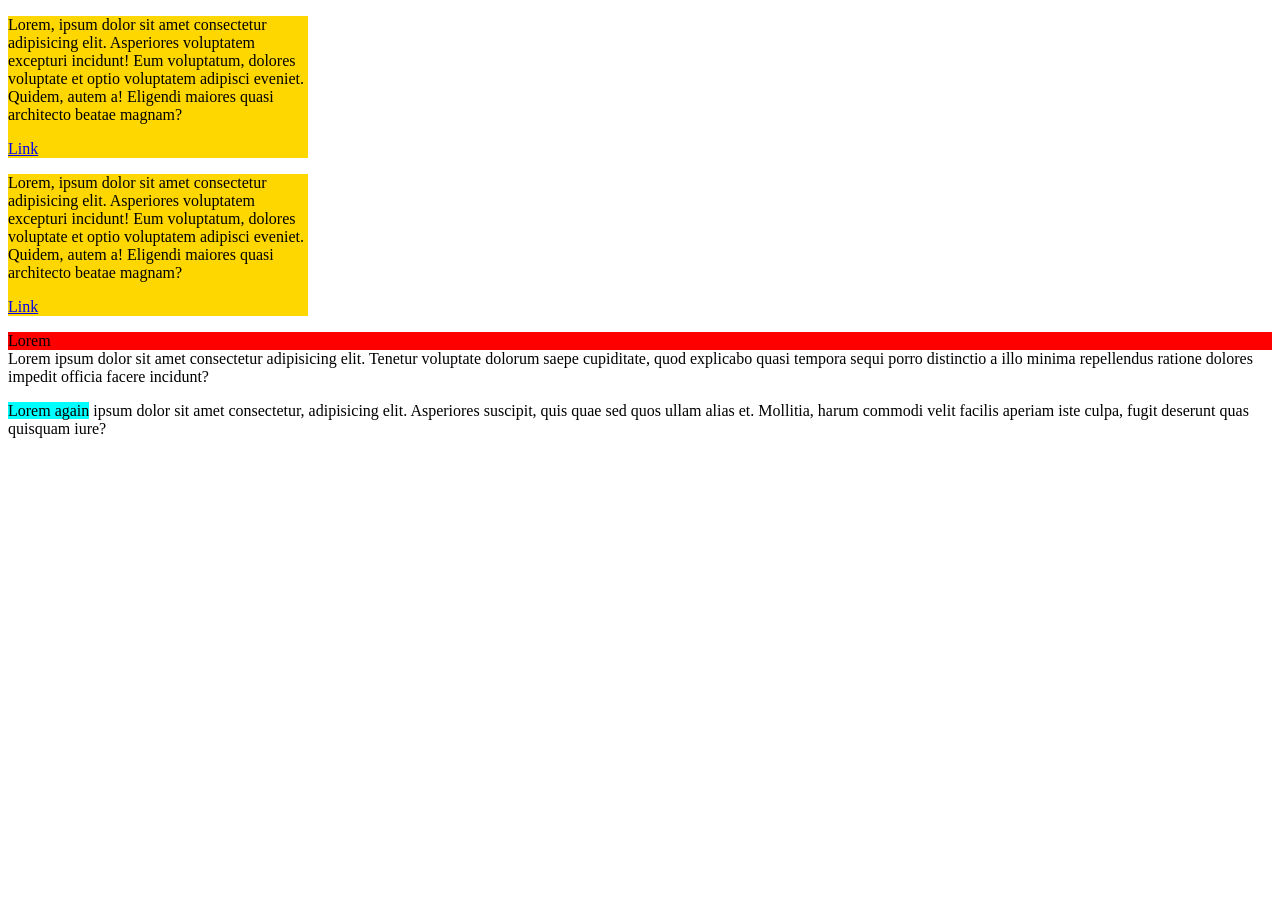
<file: indexContainers.html>
<!doctype html>
<html lang="en">
  <head>
    <meta charset="UTF-8" />
    <meta name="viewport" content="width=1.0, initial-scale=1.0" />
    <title>Document</title>
    <style>
      .product {
        background-color: gold;
        width: 300px;
      }

      .highlight 
      {
        background-color: red;
      }

      .spanHighlight {
        background-color: aqua;
      }
    </style>
  </head>
  <body>
    <div class="product">
      <p>
        Lorem, ipsum dolor sit amet consectetur adipisicing elit. Asperiores
        voluptatem excepturi incidunt! Eum voluptatum, dolores voluptate et
        optio voluptatem adipisci eveniet. Quidem, autem a! Eligendi maiores
        quasi architecto beatae magnam?
      </p>
      <a href="#">Link</a>
    </div>
    <div class="product">
      <p>
        Lorem, ipsum dolor sit amet consectetur adipisicing elit. Asperiores
        voluptatem excepturi incidunt! Eum voluptatum, dolores voluptate et
        optio voluptatem adipisci eveniet. Quidem, autem a! Eligendi maiores
        quasi architecto beatae magnam?
      </p>
      <a href="#">Link</a>
    </div>
    <p><div class="highlight">Lorem</div>Lorem ipsum dolor sit amet consectetur adipisicing elit. Tenetur voluptate dolorum saepe cupiditate, quod explicabo quasi tempora sequi porro distinctio a illo minima repellendus ratione dolores impedit officia facere incidunt?</p>
    <p><span class="spanHighlight">Lorem again</span> ipsum dolor sit amet consectetur, adipisicing elit. Asperiores suscipit, quis quae sed quos ullam alias et. Mollitia, harum commodi velit facilis aperiam iste culpa, fugit deserunt quas quisquam iure?</p>
  </body>
</html>
</file>
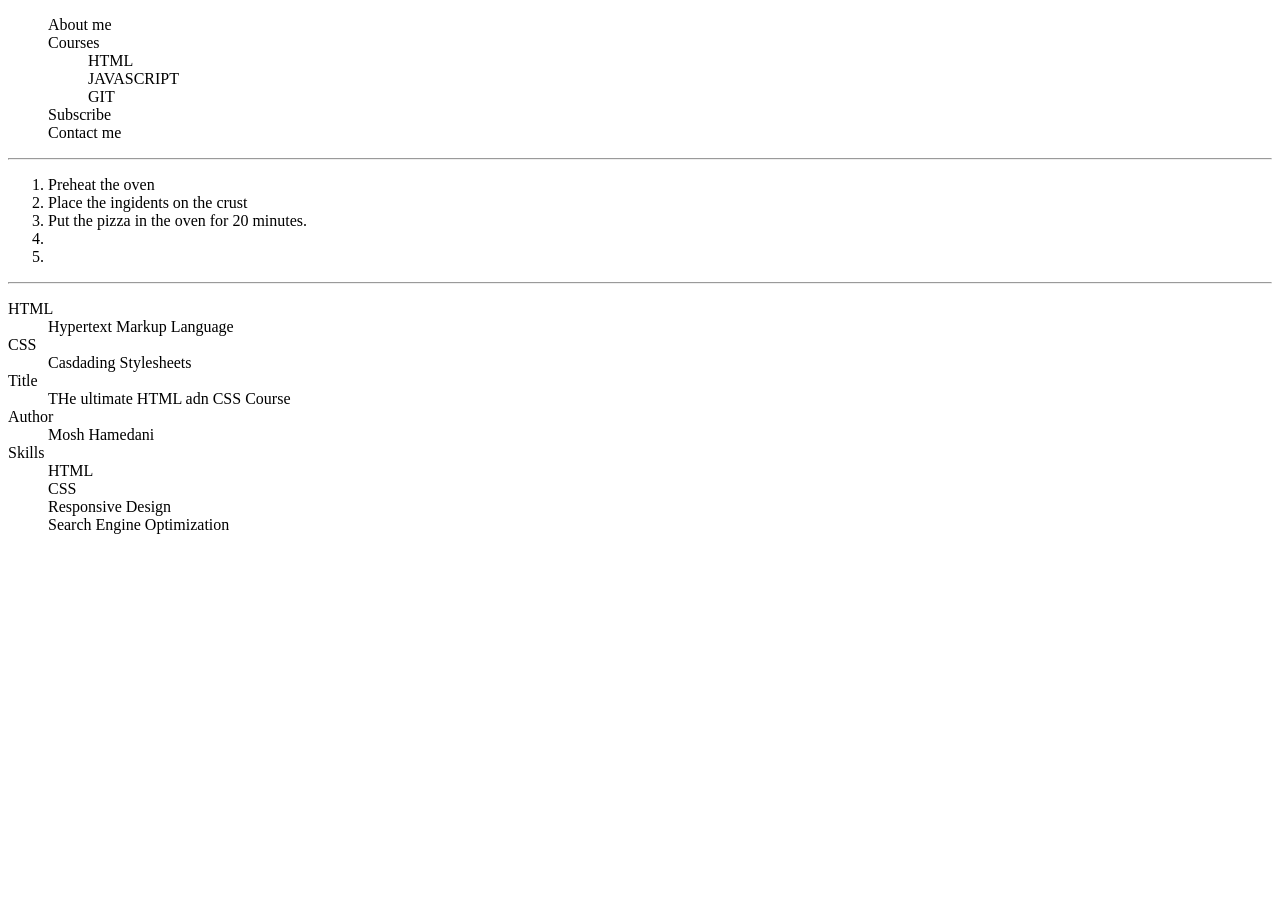
<file: indexLists.html>
<!doctype html>
<html lang="en">
  <head>
    <meta charset="UTF-8" />
    <meta name="viewport" content="width=device-width, initial-scale=1.0" />
    <title>Document</title>
    <style>
      ul {
        list-style-type: none;
      }
    </style>
  </head>
  <body>
    <ul>
      <li>About me</li>
      <li>Courses</li>
      <ul>
        <li>HTML</li>
        <li>JAVASCRIPT</li>
        <li>GIT</li>
      </ul>
      <li>Subscribe</li>
      <li>Contact me</li>
    </ul>
    <hr />
    <ol>
      <li>Preheat the oven</li>
      <li>Place the ingidents on the crust</li>
      <li>Put the pizza in the oven for 20 minutes.</li>
      <li></li>
      <li></li>
    </ol>
    <hr />
    <dl>
      <dt>HTML</dt>
      <dd>Hypertext Markup Language</dd>
      <dt>CSS</dt>
      <dd>Casdading Stylesheets</dd>
      <dt>Title</dt>
      <dd>THe ultimate HTML adn CSS Course</dd>
      <dt>Author</dt>
      <dd>Mosh Hamedani</dd>
      <dt>Skills</dt>
      <dd>HTML</dd>
      <dd>CSS</dd>
      <dd>Responsive Design</dd>
      <dd>Search Engine Optimization</dd>
    </dl>
  </body>
</html>
</file>
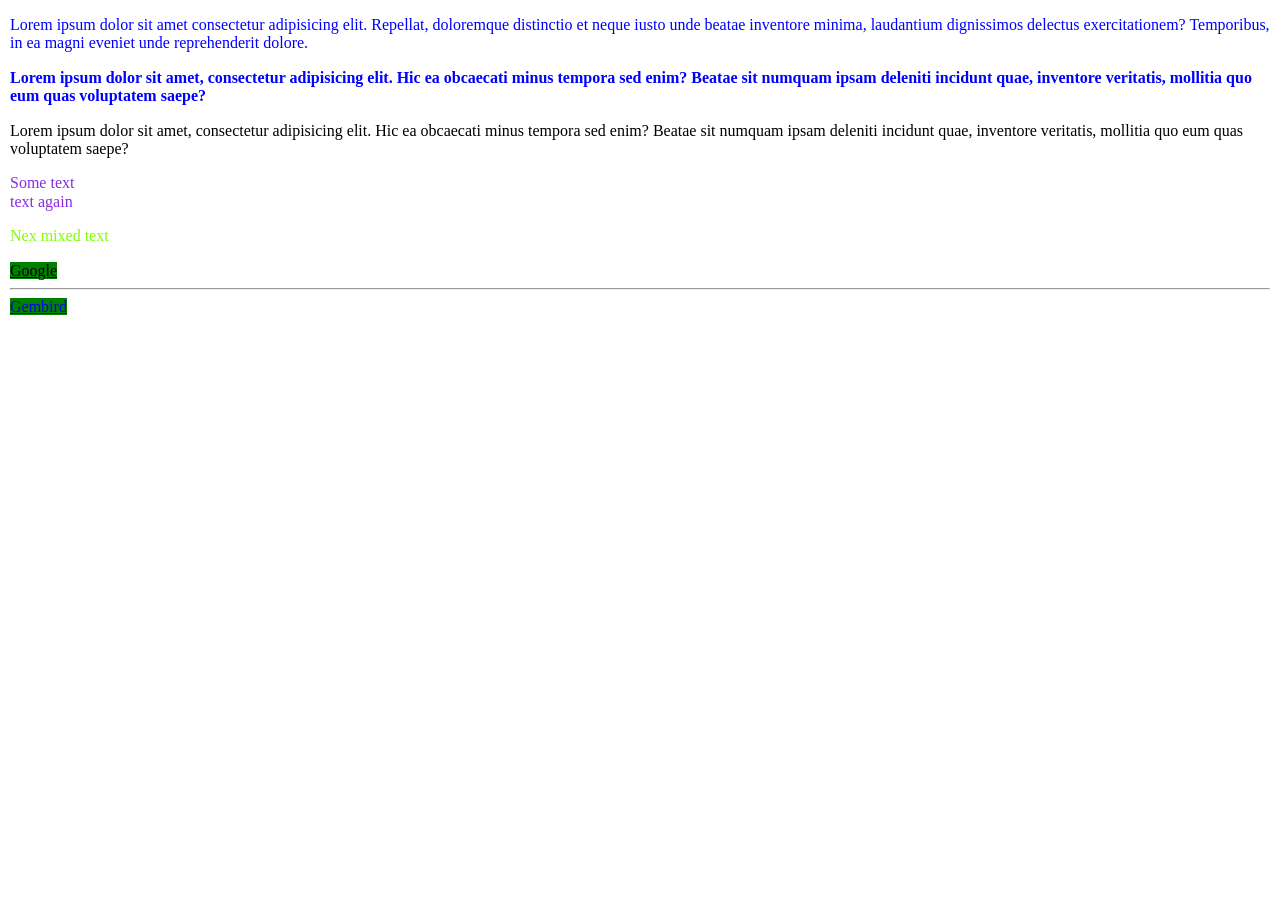
<file: indexProvidingCSS.html>
<!doctype html>
<html lang="en">
  <head>
    <meta charset="UTF-8" />
    <meta name="viewport" content="width=device-width, initial-scale=1.0" />
    <title>Document</title>
    <link rel="stylesheet" href="CSS/normalize.css" />
    <link rel="stylesheet" href="CSS/styles.css" />
    <style>
      p {
        color: black;
      }

      #first {
        color: blue;
        font-weight: bold;
      }
    </style>
  </head>
  <body>
    <p style="color: blue">
      Lorem ipsum dolor sit amet consectetur adipisicing elit. Repellat,
      doloremque distinctio et neque iusto unde beatae inventore minima,
      laudantium dignissimos delectus exercitationem? Temporibus, in ea magni
      eveniet unde reprehenderit dolore.
    </p>
    <p id="first">
      Lorem ipsum dolor sit amet, consectetur adipisicing elit. Hic ea obcaecati
      minus tempora sed enim? Beatae sit numquam ipsam deleniti incidunt quae,
      inventore veritatis, mollitia quo eum quas voluptatem saepe?
    </p>
    <p>
      Lorem ipsum dolor sit amet, consectetur adipisicing elit. Hic ea obcaecati
      minus tempora sed enim? Beatae sit numquam ipsam deleniti incidunt quae,
      inventore veritatis, mollitia quo eum quas voluptatem saepe?
    </p>
    <section id="products">
      <article class="product">Some text</article>
      <article class="product">text again</article>
      <article class="product"><p>Nex mixed text</p></article>
    </section>
    <a href="https://google.com" target="_blank">Google</a>
    <hr />
    <a href="https:gembird.rs">Gembird</a>
  </body>
</html>
</file>
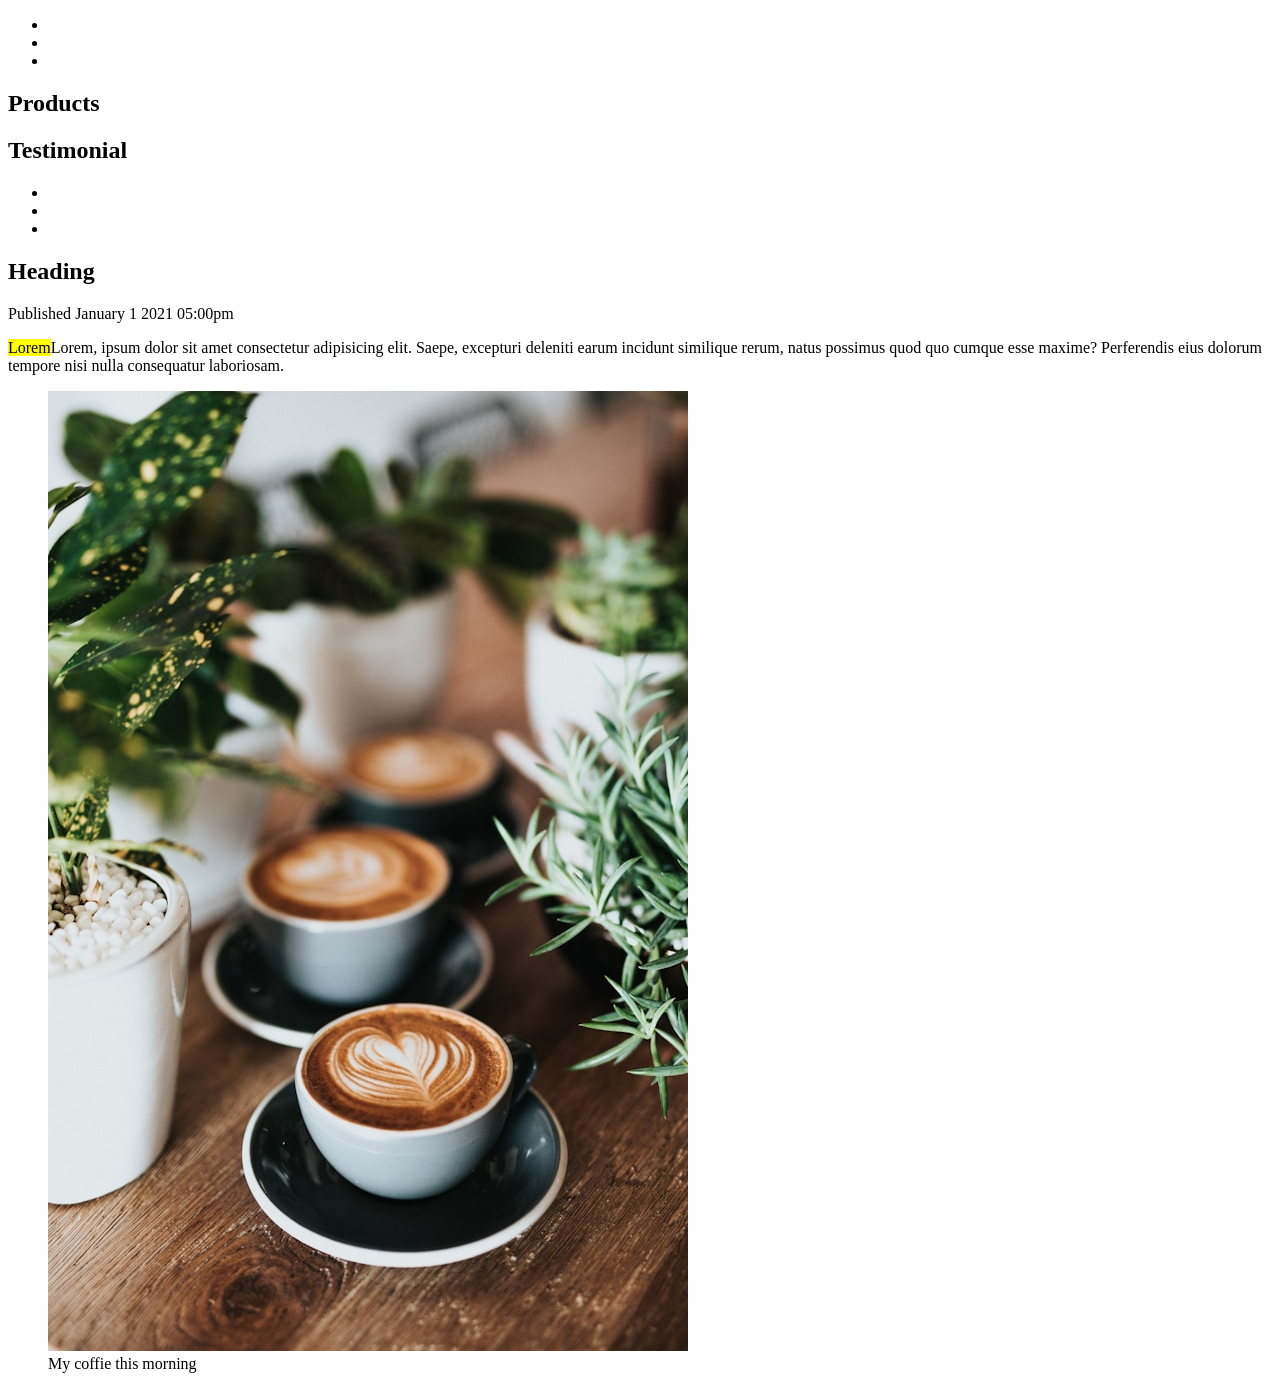
<file: indexSemanticElements.html>
<!doctype html>
<html lang="en">
  <head>
    <meta charset="UTF-8" />
    <meta name="viewport" content="width=device-width, initial-scale=1.0" />
    <title>Document</title>
  </head>
  <body>
    <header>
      <nav>
        <ul>
          <li></li>
          <li></li>
          <li></li>
        </ul>
      </nav>
    </header>
    <main>
      <section>
        <h2>Products</h2>
        <article></article>
        <article></article>
        <article></article>
      </section>
      <section>
        <h2>Testimonial</h2>
        <article></article>
        <article></article>
      </section>
    </main>
    <aside></aside>
    <footer>
      <nav>
        <ul>
          <li></li>
          <li></li>
          <li></li>
        </ul>
      </nav>
    </footer>
    <article class="article">
      <h1>Heading</h1>
      <p>
        Published
        <time datetime="2021-01-01 17:00">January 1 2021 05:00pm</time>
      </p>
      <p>
        <mark>Lorem</mark>Lorem, ipsum dolor sit amet consectetur adipisicing
        elit. Saepe, excepturi deleniti earum incidunt similique rerum, natus
        possimus quod quo cumque esse maxime? Perferendis eius dolorum tempore
        nisi nulla consequatur laboriosam.
      </p>
      <figure>
        <img src="images/coffee.jpg" alt="" />
        <figcaption>My coffie this morning</figcaption>
      </figure>
    </article>
  </body>
</html>
</file>
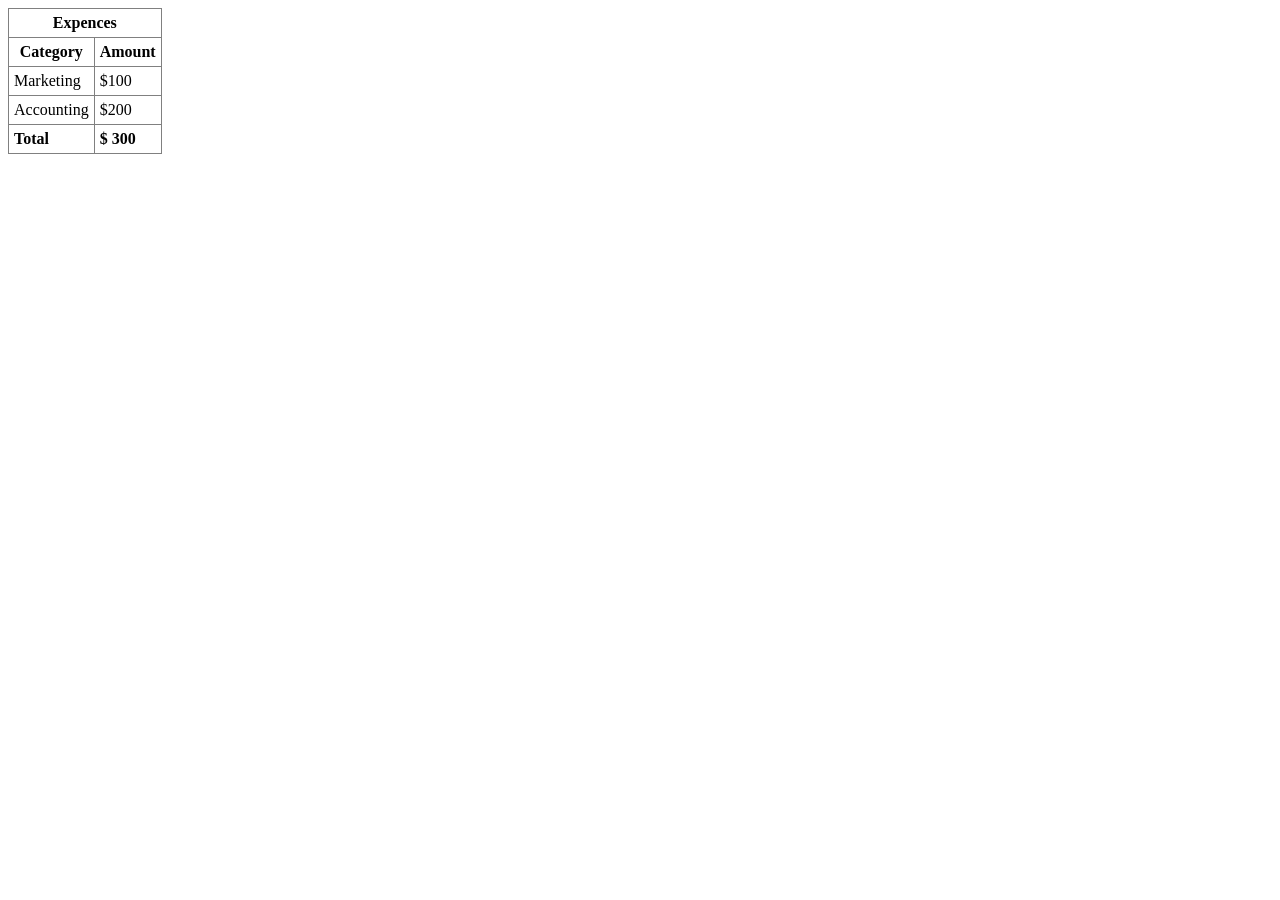
<file: indexTables.html>
<!doctype html>
<html lang="en">
  <head>
    <meta charset="UTF-8" />
    <meta name="viewport" content="width=device-width, initial-scale=1.0" />
    <title>Document</title>
    <style>
      table,
      td,
      th {
        border: 1px solid gray;
        border-collapse: collapse;
        padding: 5px;
      }

      tfoot {
        text-align: left;
      }
    </style>
  </head>
  <body>
    <table>
      <thead>
        <tr>
          <th colspan="2">Expences</th>
        </tr>
        <tr>
          <th>Category</th>
          <th>Amount</th>
        </tr>
      </thead>
      <tbody>
        <tr>
          <td>Marketing</td>
          <td>$100</td>
        </tr>
        <tr>
          <td>Accounting</td>
          <td>$200</td>
        </tr>
      </tbody>
      <tfoot>
        <tr>
          <th>Total</th>
          <th>$ 300</th>
        </tr>
      </tfoot>
    </table>
  </body>
</html>
</file>
<file: CSS/styles.css>
body {
  margin: 10px;
}

p {
  color: orange;
}

#products {
  color: aqua;
}

.product {
  color: blueviolet;
}

.product p {
  color: chartreuse;
}

a[target="_blank"] {
  color: aquamarine;
}

/*
primer sa http i celim nazivom moze da dovede do greske zbog jednog slova , karaktera 
a[href="https://google.com"]
{

}

da bi se to resilo onda samo kazemo sledece 
*/

a[href*="google"] {
  color: coral;
}

a[href^="https"] {
  background-color: green;
}

a[href$=".com"] {
  color: black;
}

a[href^="https"] [href$=".rs"] {
  color: red;
}
</file>
